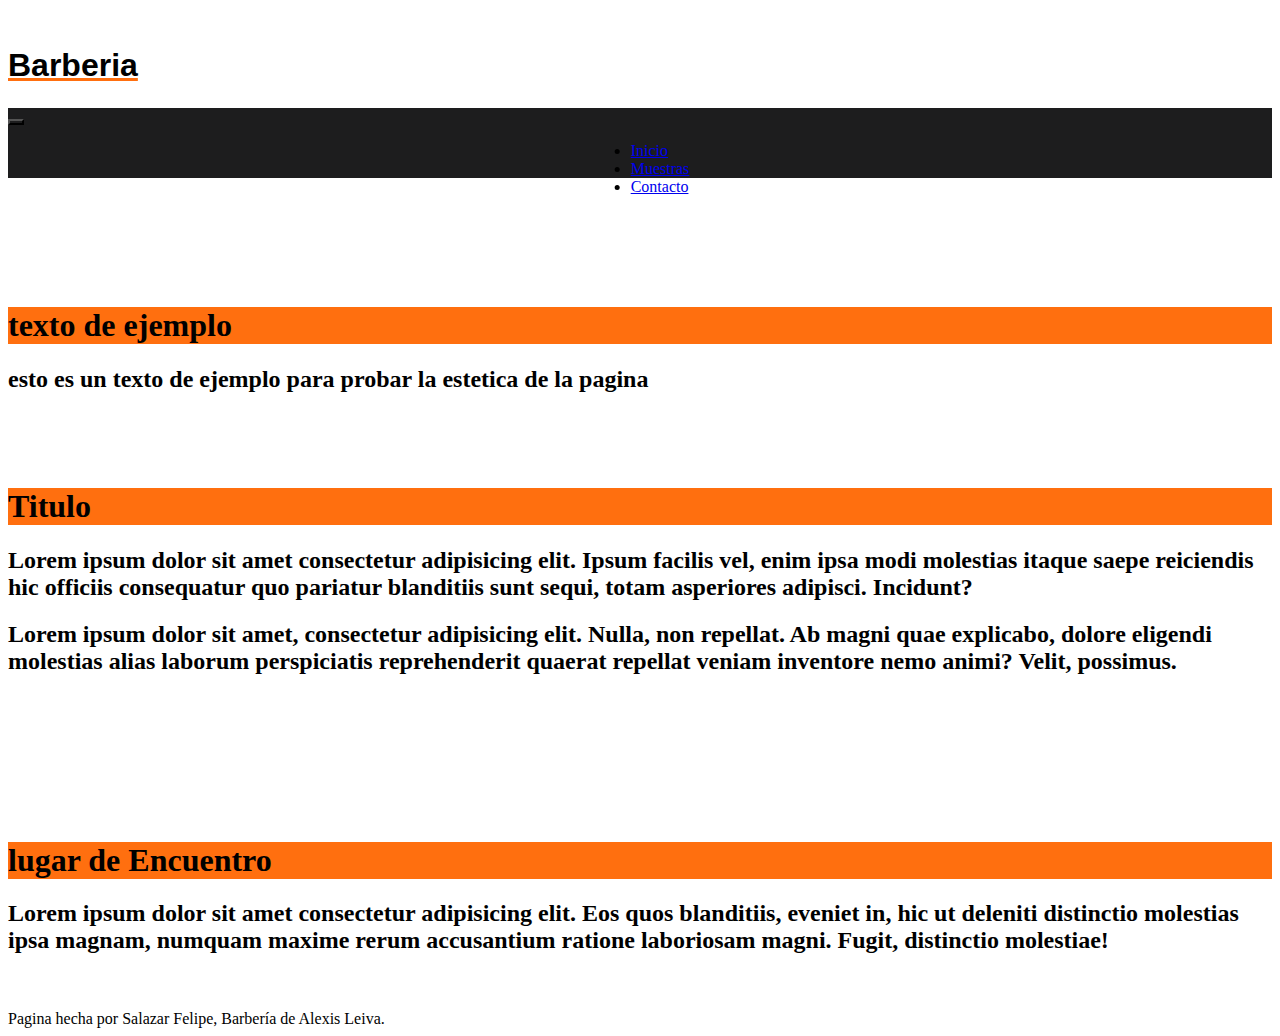
<file: v0.1/index.html>
<!DOCTYPE html>
<html lang="en">
<head>
    <meta charset="UTF-8">
    <meta http-equiv="X-UA-Compatible" content="IE=edge">
    <meta name="viewport" content="width=device-width, initial-scale=1.0">
    <link href="https://cdn.jsdelivr.net/npm/bootstrap@5.2.0/dist/css/bootstrap.min.css" rel="stylesheet" integrity="sha384-gH2yIJqKdNHPEq0n4Mqa/HGKIhSkIHeL5AyhkYV8i59U5AR6csBvApHHNl/vI1Bx" crossorigin="anonymous">
    <link rel="stylesheet" href="estilos/style.css">
    <title>Barbería</title>

    
</head>
<body>
    <script src="https://cdn.jsdelivr.net/npm/bootstrap@5.2.0/dist/js/bootstrap.bundle.min.js" integrity="sha384-A3rJD856KowSb7dwlZdYEkO39Gagi7vIsF0jrRAoQmDKKtQBHUuLZ9AsSv4jD4Xa" crossorigin="anonymous"></script>
    
    <div class="container col-2" style=" height:100px;">
        <div class="container row-1">
            <br>
            <h1 id="title">Barberia</h1>
        </div>
    </div>
    
    <!--     navigation var      -->
    <nav class="navbar navbar-expand-lg sticky-top navbar-dark navbar-custom">
        <div class="container-fluid">
            <button class="navbar-toggler" type="button" data-bs-toggle="collapse" data-bs-target="#navbarTogglerDemo03" aria-controls="navbarTogglerDemo03" aria-expanded="false" aria-label="Toggle navigation" style="background-color:rgb(29, 29, 30);">
                <span class="navbar-toggler-icon"></span>
            </button>
            <div class="collapse navbar-collapse" id="navbarTogglerDemo03" style="background-color:rgb(29, 29, 30);">
                <ul class="navbar-nav navbar-center me-auto mb-2 mb-lg-0">
                    <li class="nav-item">
                        <a class="nav-link active" aria-current="page" href="#">Inicio</a>
                    </li>
                    <li class="nav-item active">
                        <a class="nav-link active" href="muestras.html">Muestras</a>
                    </li>
                    <li class="nav-item">
                        <a class="nav-link active" href="contacto.html">Contacto</a>
                    </li>
                </ul>
            </div>
        </div>
    </nav>
    
    <div class="container center">
        <br><br><br>
        <br><br><br>
        <h1>texto de ejemplo</h1>
        <h2>esto es un texto de ejemplo para probar la estetica de la pagina
        </h2>


        <br><br><br>
        <h1>Titulo</h1>
        <h2>Lorem ipsum dolor sit amet consectetur adipisicing elit. 
            Ipsum facilis vel, enim ipsa modi molestias itaque saepe reiciendis 
            hic officiis consequatur quo pariatur blanditiis sunt sequi, totam asperiores adipisci.
             Incidunt?
        </h2>
        <h2></h2>
        <h2>Lorem ipsum dolor sit amet, consectetur adipisicing elit.
        Nulla, non repellat. Ab magni quae explicabo, dolore 
        eligendi molestias alias laborum perspiciatis 
        reprehenderit quaerat repellat veniam inventore nemo 
        animi? Velit, possimus.</h2>

        
        <br><br><br><br>

        <div class="container">
            <div class="row  align-items-center">
                <div class="col">
                    <br><br><br>
                    <h1>lugar de Encuentro</h1>
                    <h2>Lorem ipsum dolor sit amet consectetur adipisicing elit. 
                        Eos quos blanditiis, eveniet in, hic ut deleniti distinctio 
                        molestias ipsa magnam, numquam maxime rerum accusantium 
                        ratione laboriosam magni. Fugit, distinctio molestiae!</h2>
                        
                </div>
                
            </div>
            
            <br><br>
            
        </div>
    </div>




    <footer>Pagina hecha por Salazar Felipe, Barbería de Alexis Leiva.</footer>
</body>  
    
</html>
</file>
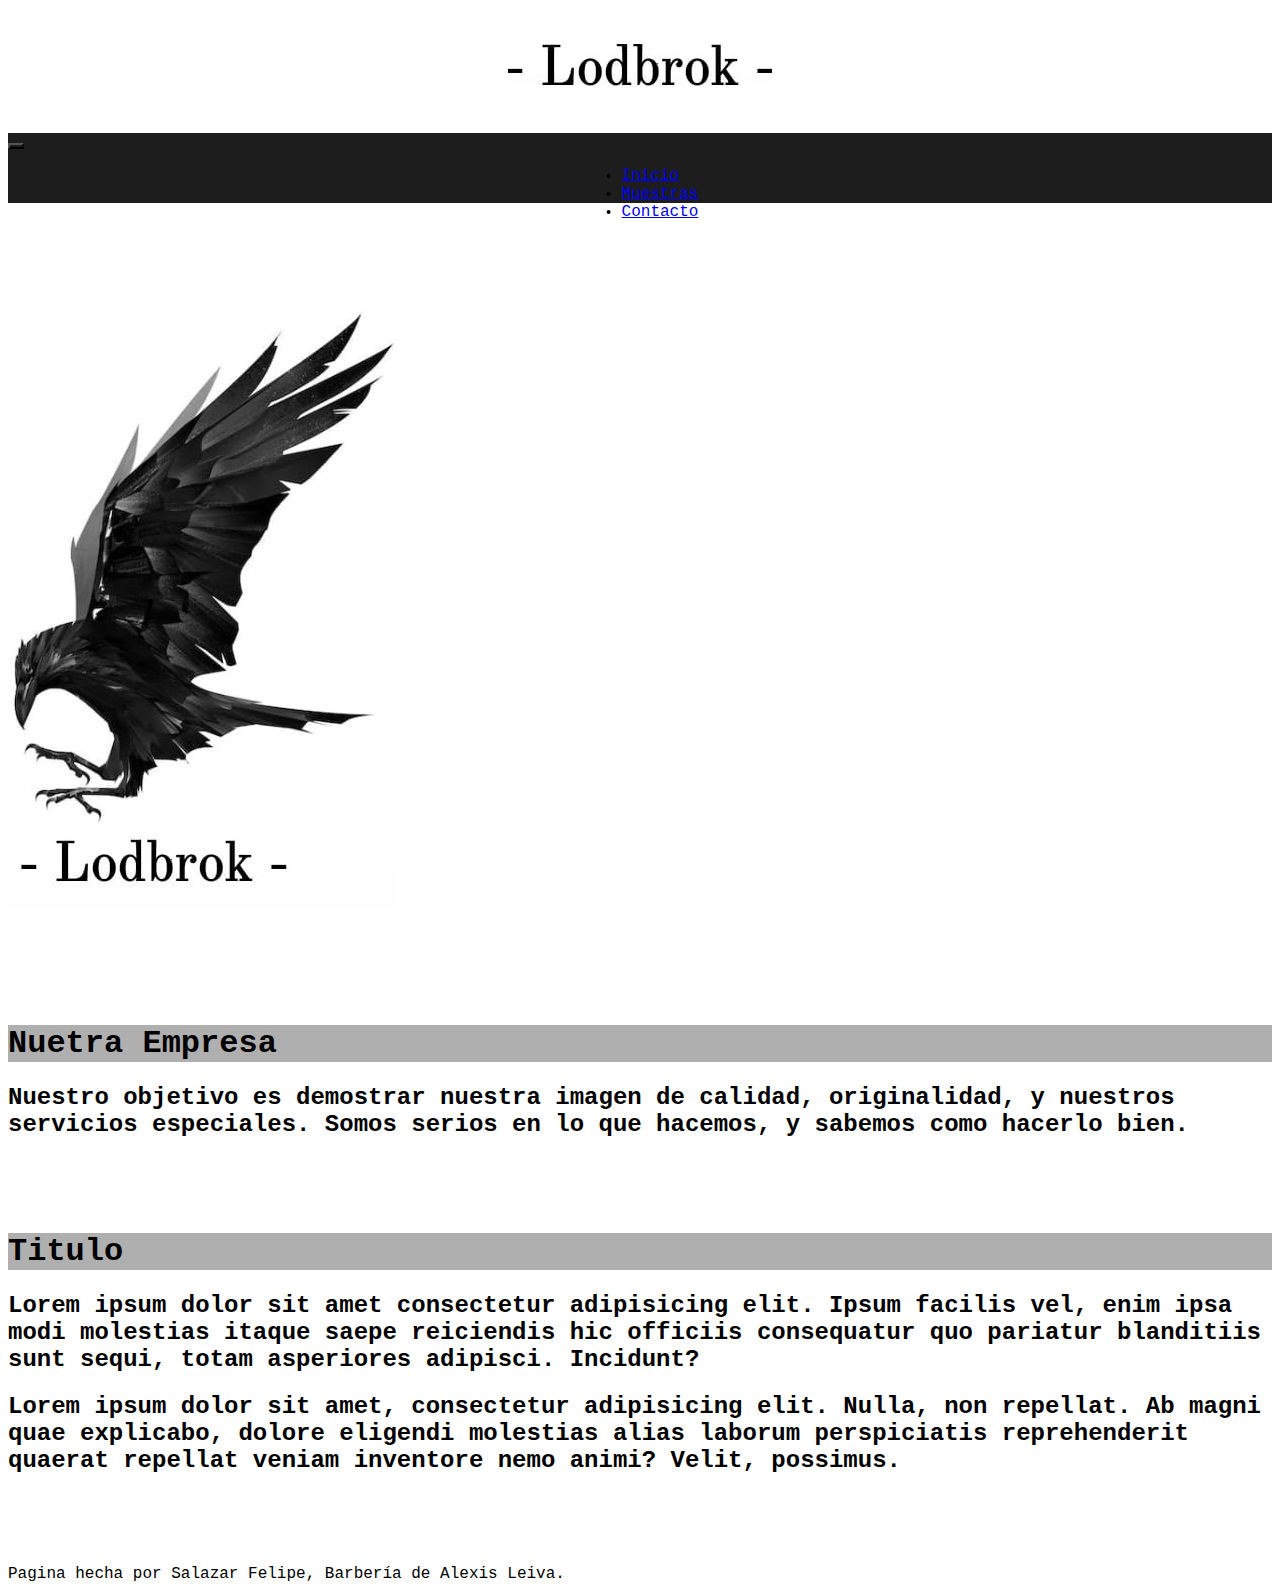
<file: v0.2/index.html>
<!DOCTYPE html>
<html lang="en">
<head>
    <meta charset="UTF-8">
    <meta http-equiv="X-UA-Compatible" content="IE=edge">
    <meta name="viewport" content="width=device-width, initial-scale=1.0">
    <link href="https://cdn.jsdelivr.net/npm/bootstrap@5.2.0/dist/css/bootstrap.min.css" rel="stylesheet" integrity="sha384-gH2yIJqKdNHPEq0n4Mqa/HGKIhSkIHeL5AyhkYV8i59U5AR6csBvApHHNl/vI1Bx" crossorigin="anonymous">
    <link rel="stylesheet" href="estilos/style.css">
    <title>Lodbrok</title>    
</head>

<body>
    <script src="https://cdn.jsdelivr.net/npm/bootstrap@5.2.0/dist/js/bootstrap.bundle.min.js" integrity="sha384-A3rJD856KowSb7dwlZdYEkO39Gagi7vIsF0jrRAoQmDKKtQBHUuLZ9AsSv4jD4Xa" crossorigin="anonymous"></script>
    
    <div class="container row-1" style=" height:125px;">
        <center>
            <div class="container col-lg-5">
                <br><br>
                <img src="img/titulo.png" class="img-fluid">
            </div>
        </center>
    </div>
    
    <!--     navigation var      -->
    <nav class="navbar navbar-expand-lg sticky-top navbar-dark navbar-custom">
        <div class="container-fluid">
            <button class="navbar-toggler" type="button" data-bs-toggle="collapse" data-bs-target="#navbarTogglerDemo03" aria-controls="navbarTogglerDemo03" aria-expanded="false" aria-label="Toggle navigation" style="background-color:rgb(29, 29, 30);">
                <span class="navbar-toggler-icon"></span>
            </button>
            <div class="collapse navbar-collapse" id="navbarTogglerDemo03" style="background-color:rgb(29, 29, 30);">
                <ul class="navbar-nav navbar-center me-auto mb-2 mb-lg-0">
                    <li class="nav-item">
                        <a class="nav-link active" aria-current="page" href="#">Inicio</a>
                    </li>
                    <li class="nav-item active">
                        <a class="nav-link active" href="muestras.html">Muestras</a>
                    </li>
                    <li class="nav-item">
                        <a class="nav-link active" href="contacto.html">Contacto</a>
                    </li>
                </ul>
            </div>
        </div>
    </nav>
    
    <div class="container center">
        <br><br><br>
        <br><br><br>
        <div class="constainer">
            <div class="row">
                <div class="col-sm">
                    <img src="img/icono.jpg" class="img-fluid">
                </div>
                <div class="col-sm">
                    <br><br><br><br><br>
                    <h1>Nuetra Empresa</h1>
                    <h2>Nuestro objetivo es demostrar nuestra imagen de
                        calidad, originalidad, y nuestros servicios especiales.
                        Somos serios en lo que hacemos, y sabemos como hacerlo
                        bien.<br>
                    </h2>
                </div>
            </div>
        </div>


        <br><br><br>
        <h1>Titulo</h1>
        <h2>Lorem ipsum dolor sit amet consectetur adipisicing elit. 
            Ipsum facilis vel, enim ipsa modi molestias itaque saepe reiciendis 
            hic officiis consequatur quo pariatur blanditiis sunt sequi, totam asperiores adipisci.
             Incidunt?
        </h2>
        <h2></h2>
        <h2>Lorem ipsum dolor sit amet, consectetur adipisicing elit.
        Nulla, non repellat. Ab magni quae explicabo, dolore 
        eligendi molestias alias laborum perspiciatis 
        reprehenderit quaerat repellat veniam inventore nemo 
        animi? Velit, possimus.</h2>

        
        <br><br><br><br>

       
    </div>




    <footer>Pagina hecha por Salazar Felipe, Barbería de Alexis Leiva.</footer>
</body>  
    
</html>
</file>
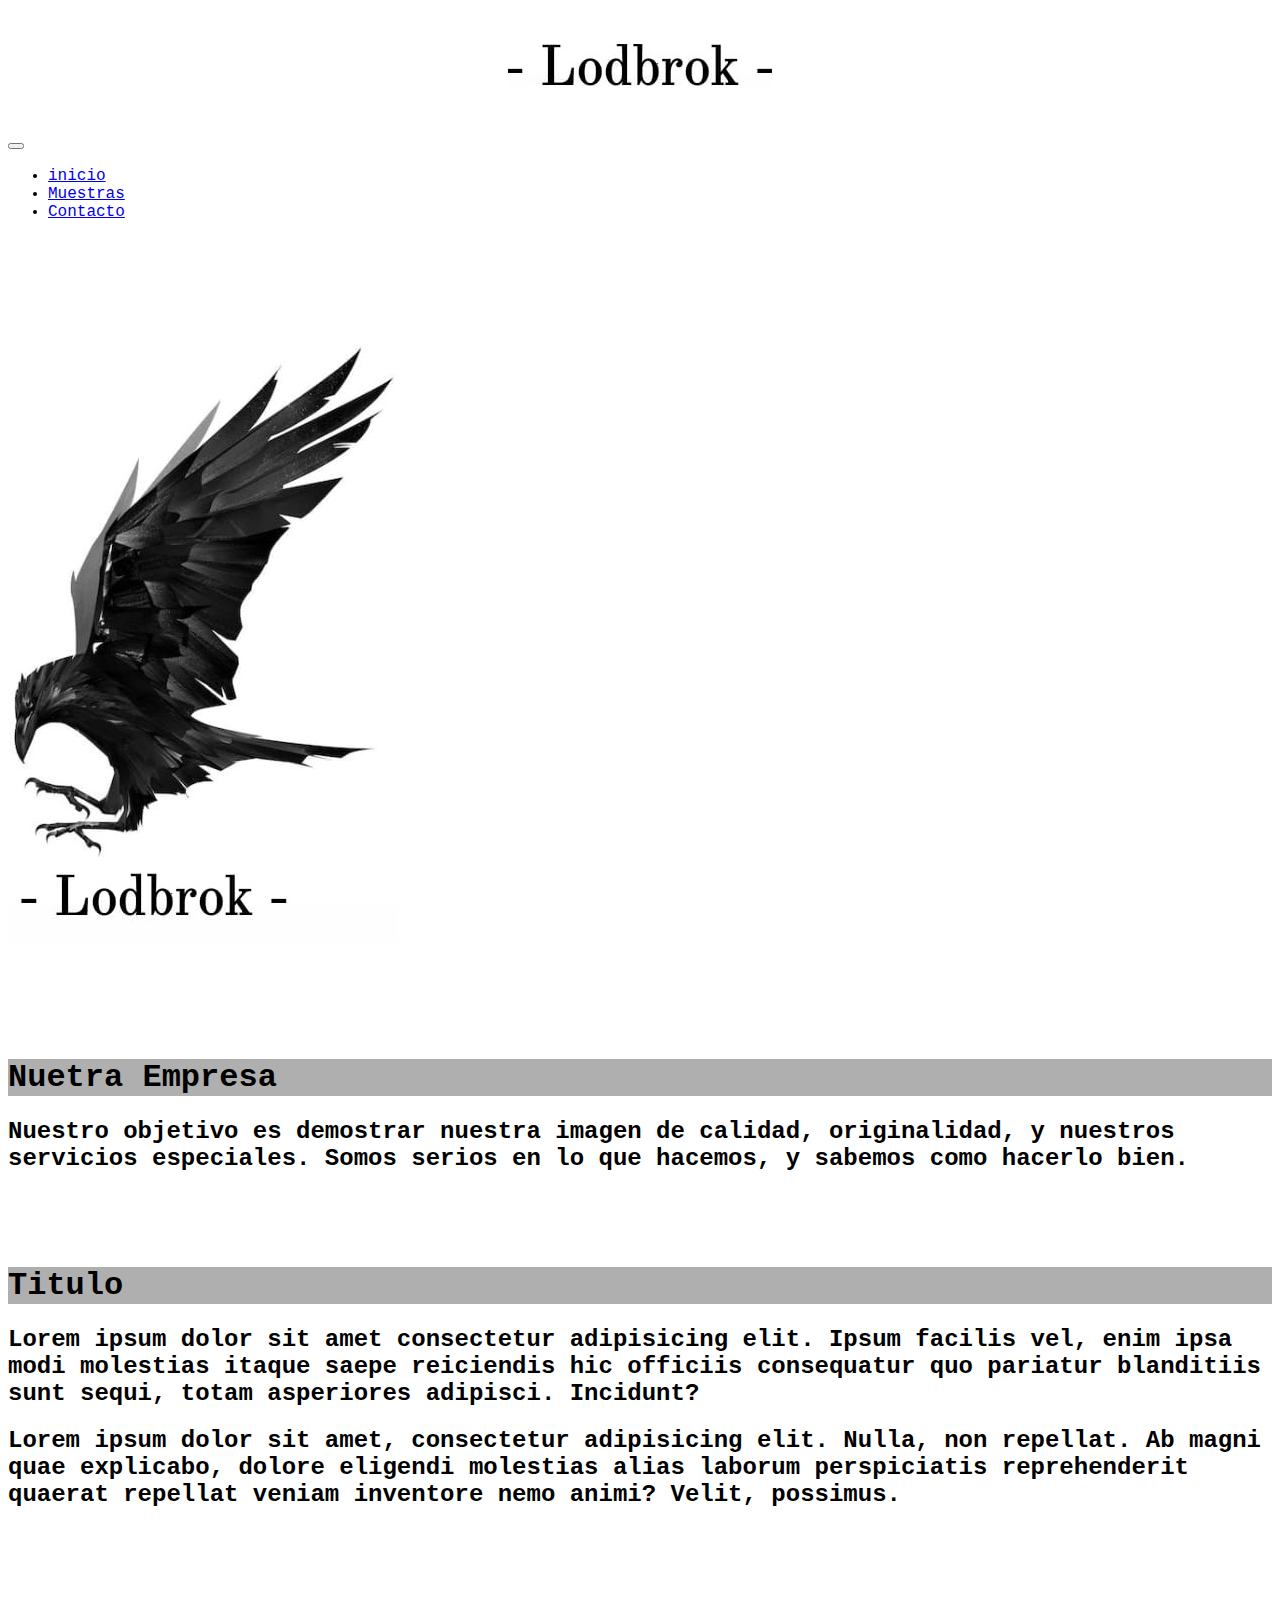
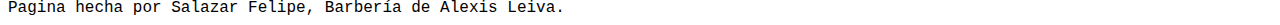
<file: v0.4/index.html>
<!DOCTYPE html>
<html lang="en">
<head>
    <meta charset="UTF-8">
    <meta http-equiv="X-UA-Compatible" content="IE=edge">
    <meta name="viewport" content="width=device-width, initial-scale=1.0">
    <link href="https://cdn.jsdelivr.net/npm/bootstrap@5.2.0/dist/css/bootstrap.min.css" rel="stylesheet" integrity="sha384-gH2yIJqKdNHPEq0n4Mqa/HGKIhSkIHeL5AyhkYV8i59U5AR6csBvApHHNl/vI1Bx" crossorigin="anonymous">
    <link rel="stylesheet" href="estilos/style.css">
    <title>Lodbrok</title>    
</head>

<body>
    <script src="https://cdn.jsdelivr.net/npm/bootstrap@5.2.0/dist/js/bootstrap.bundle.min.js" integrity="sha384-A3rJD856KowSb7dwlZdYEkO39Gagi7vIsF0jrRAoQmDKKtQBHUuLZ9AsSv4jD4Xa" crossorigin="anonymous"></script>
    
    
    <div id='Boton-ir-arriba'></div>



    <div class="container row-1" style=" height:125px;">
        <center>
            <div class="container col-lg-5">
                <br><br>
                <img src="img/titulo.png" class="img-fluid">
            </div>
        </center>
    </div>
    
    <!--     navigation var      -->
    <nav class="navbar navbar-expand-lg sticky-top navbar-dark bg-dark">
        <div class="container-fluid">
          <button class="navbar-toggler" type="button" data-bs-toggle="collapse" data-bs-target="#navbarNav" aria-controls="navbarNav" aria-expanded="false" aria-label="Toggle navigation">
            <span class="navbar-toggler-icon"></span>
          </button>
          <div class="collapse navbar-collapse me-auto mb-2 mg-lg-0" id="navbarNav">
            <ul class="navbar-nav mx-auto">
              <li class="nav-item">
                <a class="nav-link active" aria-current="page" href="#">inicio</a>
              </li>
              <li class="nav-item">
                <a class="nav-link active" href="muestras.html">Muestras</a>
              </li>
              <li class="nav-item">
                <a class="nav-link active" href="contacto.html">Contacto</a>
              </li>
            </ul>
          </div>
        </div>
      </nav>
    
    
    <div class="container center">
        <br><br><br>
        <br><br><br>
        <div class="constainer">
            <div class="row">
                <div class="col-sm">
                    <img src="img/icono.jpg" class="img-fluid">
                </div>
                <div class="col-sm">
                    <br><br><br><br><br>
                    <h1>Nuetra Empresa</h1>
                    <h2>Nuestro objetivo es demostrar nuestra imagen de
                        calidad, originalidad, y nuestros servicios especiales.
                        Somos serios en lo que hacemos, y sabemos como hacerlo
                        bien.<br>
                    </h2>
                </div>
            </div>
        </div>


        <br><br><br>
        <h1>Titulo</h1>
        <h2>Lorem ipsum dolor sit amet consectetur adipisicing elit. 
            Ipsum facilis vel, enim ipsa modi molestias itaque saepe reiciendis 
            hic officiis consequatur quo pariatur blanditiis sunt sequi, totam asperiores adipisci.
             Incidunt?
        </h2>
        <h2></h2>
        <h2>Lorem ipsum dolor sit amet, consectetur adipisicing elit.
        Nulla, non repellat. Ab magni quae explicabo, dolore 
        eligendi molestias alias laborum perspiciatis 
        reprehenderit quaerat repellat veniam inventore nemo 
        animi? Velit, possimus.</h2>

        
        <br><br><br><br>

            
            
    </div>


    <!-- boton -->
    <a href="#up" class="simplescrollup__button simplescrollup__button--hide"></a>
    <script src="estilos/simplescrollup.js"></script>



    <footer>Pagina hecha por Salazar Felipe, Barbería de Alexis Leiva.</footer>
</body>  
    
</html>
</file>
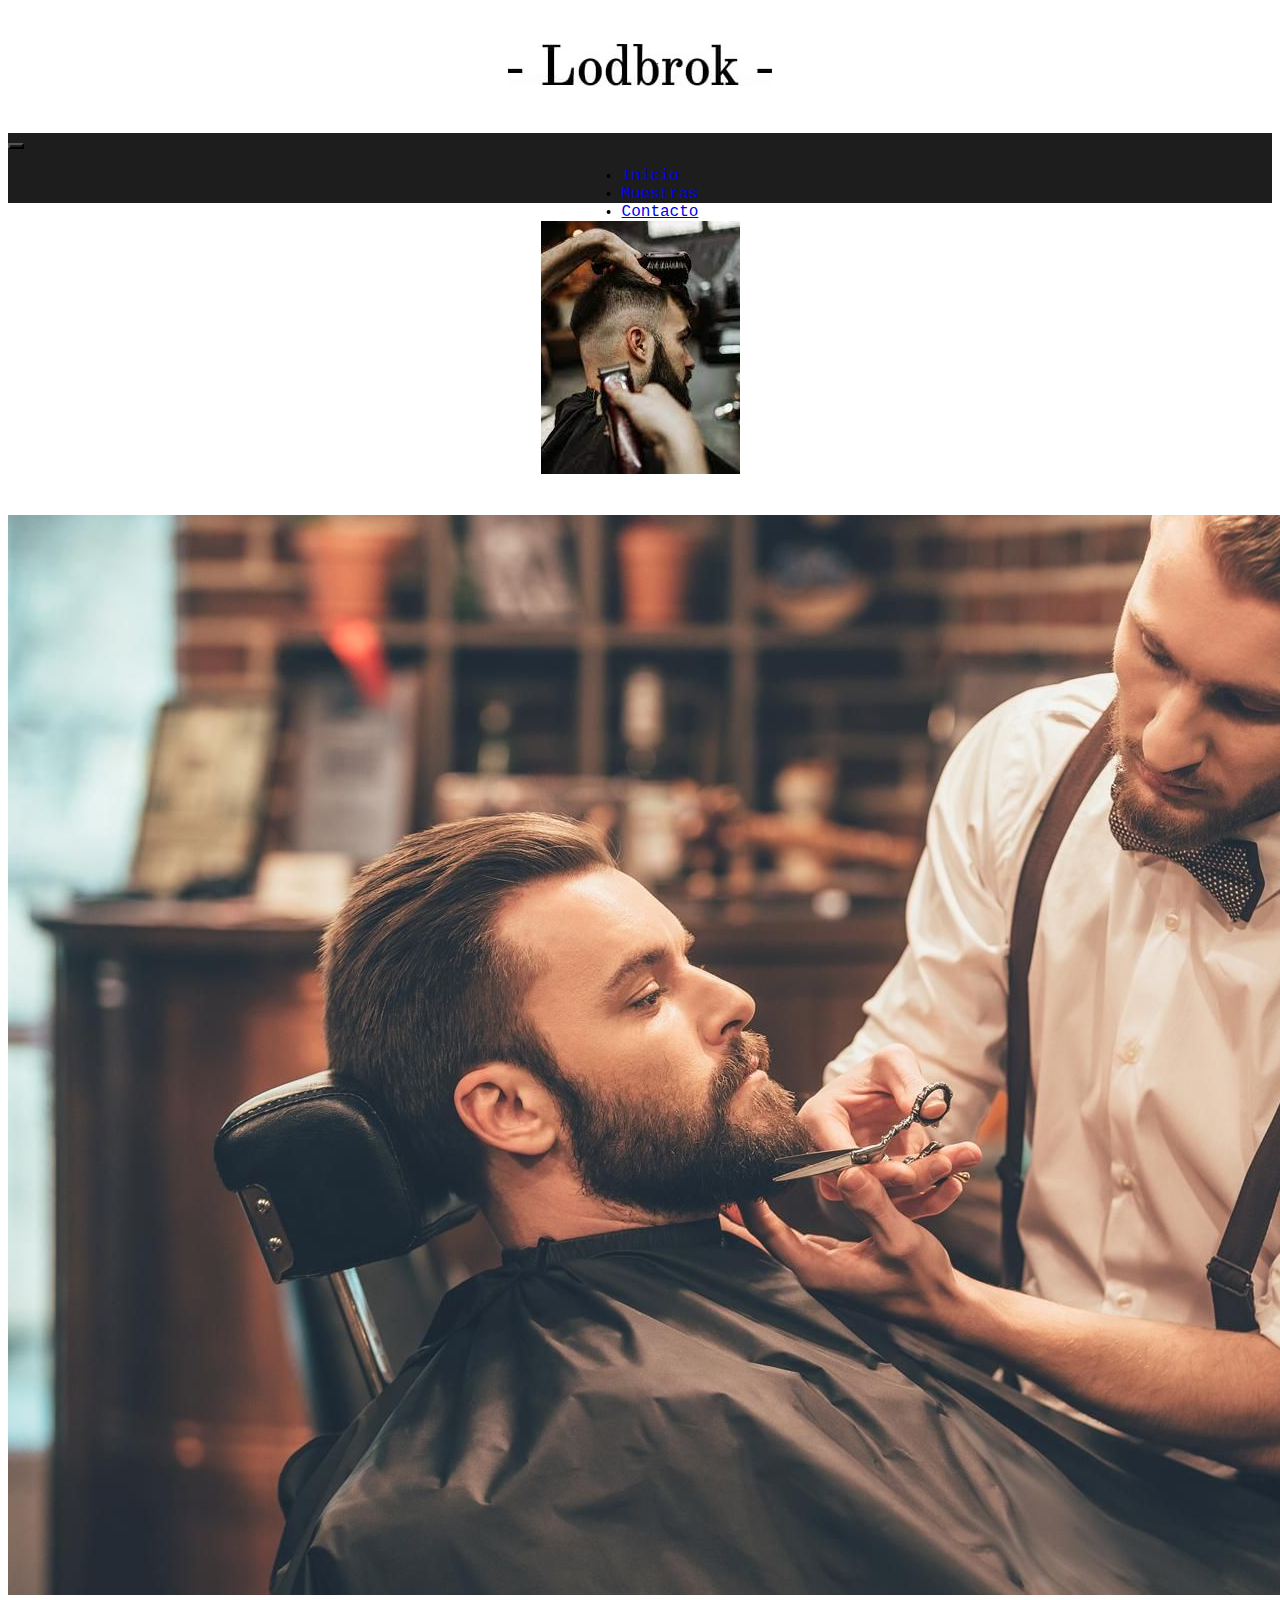
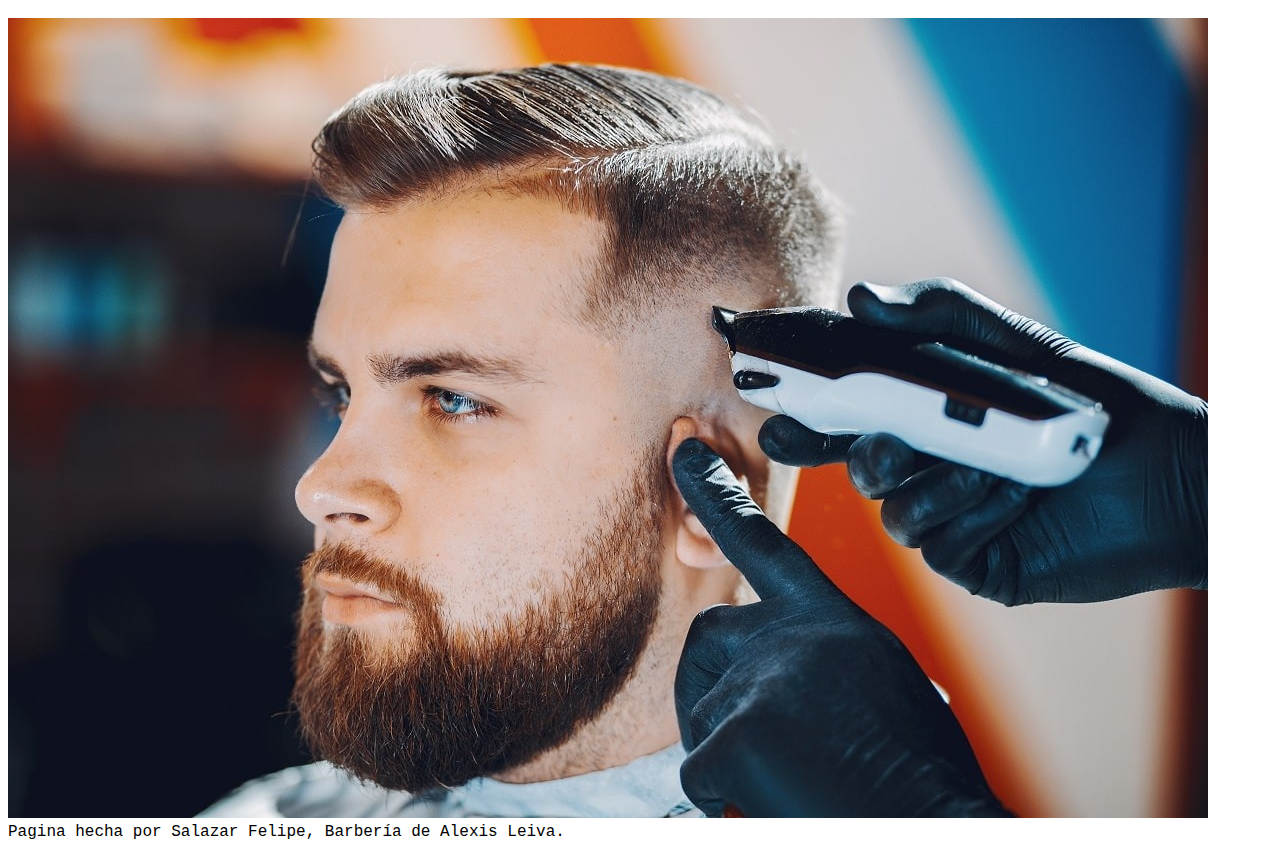
<file: v0.2/muestras.html>
<!DOCTYPE html>
<html lang="en">
<head>
    <meta charset="UTF-8">
    <meta http-equiv="X-UA-Compatible" content="IE=edge">
    <meta name="viewport" content="width=device-width, initial-scale=1.0">
    <link href="https://cdn.jsdelivr.net/npm/bootstrap@5.2.0/dist/css/bootstrap.min.css" rel="stylesheet" integrity="sha384-gH2yIJqKdNHPEq0n4Mqa/HGKIhSkIHeL5AyhkYV8i59U5AR6csBvApHHNl/vI1Bx" crossorigin="anonymous">
    <link rel="stylesheet" href="estilos/style.css">
    <title>Muestras</title>

    
</head>
<body>
    <script src="https://cdn.jsdelivr.net/npm/bootstrap@5.2.0/dist/js/bootstrap.bundle.min.js" integrity="sha384-A3rJD856KowSb7dwlZdYEkO39Gagi7vIsF0jrRAoQmDKKtQBHUuLZ9AsSv4jD4Xa" crossorigin="anonymous"></script>
    
    <div class="container row-1" style=" height:125px;">
        <center>
            <div class="container col-lg-5">
                <br><br>
                <img src="img/titulo.png" class="img-fluid">
            </div>
        </center>
    </div>
    
    <!--     navigation var      -->
    <nav class="navbar navbar-expand-lg sticky-top navbar-dark navbar-custom">
        <div class="container-fluid">
            <button class="navbar-toggler" type="button" data-bs-toggle="collapse" data-bs-target="#navbarTogglerDemo03" aria-controls="navbarTogglerDemo03" aria-expanded="false" aria-label="Toggle navigation" style="background-color:rgb(29, 29, 30);">
                <span class="navbar-toggler-icon"></span>
            </button>
            <div class="collapse navbar-collapse" id="navbarTogglerDemo03" style="background-color:rgb(29, 29, 30);">
                <ul class="navbar-nav navbar-center me-auto mb-2 mb-lg-0">
                    <li class="nav-item">
                        <a class="nav-link active" aria-current="page" href="index.html">Inicio</a>
                    </li>
                    <li class="nav-item active">
                        <a class="nav-link active" href="#">Muestras</a>
                    </li>
                    <li class="nav-item">
                        <a class="nav-link active" href="contacto.html">Contacto</a>
                    </li>
                </ul>
            </div>
        </div>
    </nav>
    <br>
    <center><img class="img-fluid" src="img/muestra1.jpg"></center>
    <br><br>
    <img src="img/muestra2.jpg" class="img-fluid" style="">
    <br><br>
    <img class="img-fluid" src="img/muestra3.jpg">



    <footer>Pagina hecha por Salazar Felipe, Barbería de Alexis Leiva.</footer>
</body>  
    
</html>
</file>
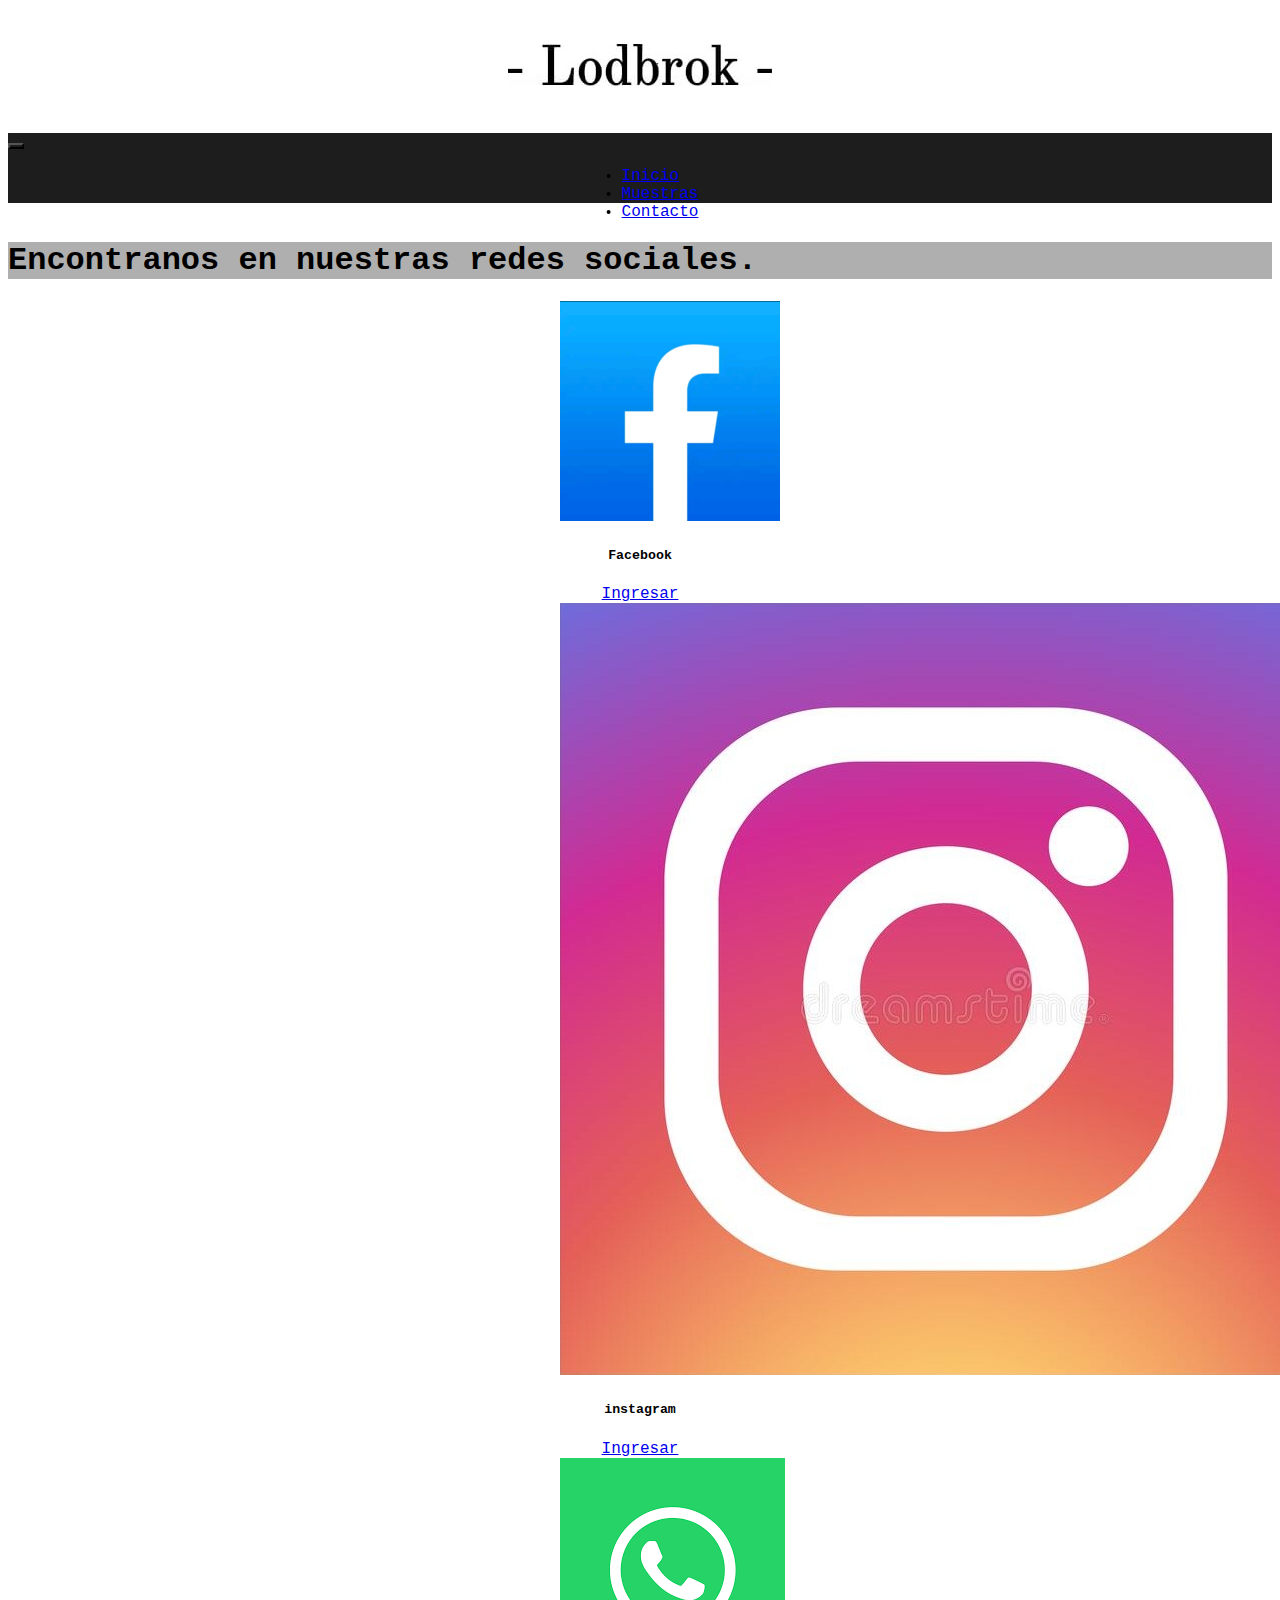
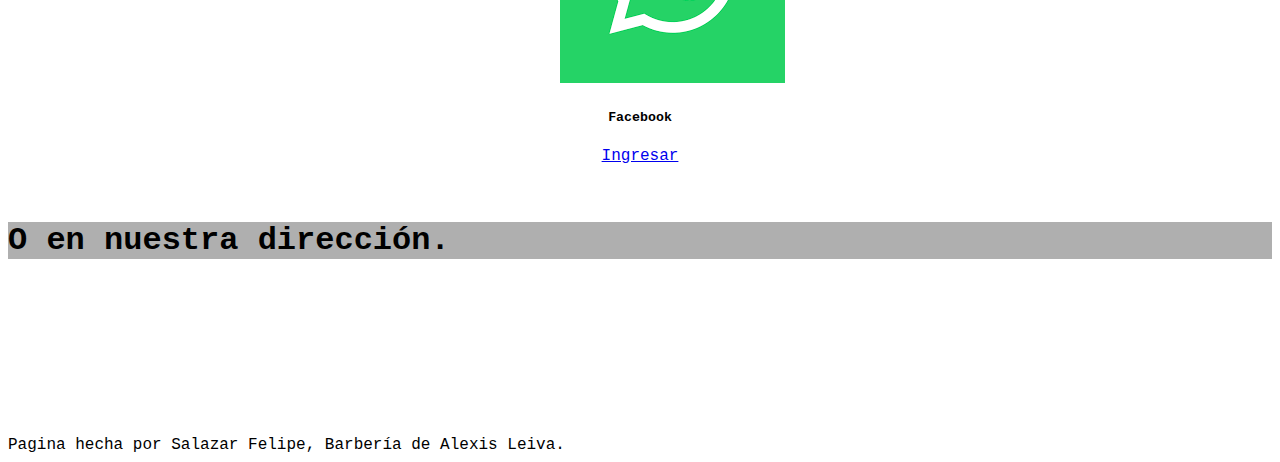
<file: v0.3/contacto.html>
<!DOCTYPE html>
<html lang="en">
<head>
    <meta charset="UTF-8">
    <meta http-equiv="X-UA-Compatible" content="IE=edge">
    <meta name="viewport" content="width=device-width, initial-scale=1.0">
    <link href="https://cdn.jsdelivr.net/npm/bootstrap@5.2.0/dist/css/bootstrap.min.css" rel="stylesheet" integrity="sha384-gH2yIJqKdNHPEq0n4Mqa/HGKIhSkIHeL5AyhkYV8i59U5AR6csBvApHHNl/vI1Bx" crossorigin="anonymous">
    <link rel="stylesheet" href="estilos/style.css">
    <title>Contacto</title>

    
</head>
<body>
    <script src="https://cdn.jsdelivr.net/npm/bootstrap@5.2.0/dist/js/bootstrap.bundle.min.js" integrity="sha384-A3rJD856KowSb7dwlZdYEkO39Gagi7vIsF0jrRAoQmDKKtQBHUuLZ9AsSv4jD4Xa" crossorigin="anonymous"></script>
    
    <div class="container row-1" style=" height:125px;">
        <center>
            <div class="container col-lg-5">
                <br><br>
                <img src="img/titulo.png" class="img-fluid">
            </div>
        </center>
    </div>
    
    <!--     navigation var      -->
    <nav class="navbar navbar-expand-lg sticky-top navbar-dark navbar-custom">
        <div class="container-fluid">
            <button class="navbar-toggler" type="button" data-bs-toggle="collapse" data-bs-target="#navbarTogglerDemo03" aria-controls="navbarTogglerDemo03" aria-expanded="false" aria-label="Toggle navigation" style="background-color:rgb(29, 29, 30);">
                <span class="navbar-toggler-icon"></span>
            </button>
            <div class="collapse navbar-collapse" id="navbarTogglerDemo03" style="background-color:rgb(29, 29, 30);">
                <ul class="navbar-nav navbar-center me-auto mb-2 mb-lg-0">
                    <li class="nav-item">
                        <a class="nav-link active" aria-current="page" href="index.html">Inicio</a>
                    </li>
                    <li class="nav-item active">
                        <a class="nav-link active" href="muestras.html">Muestras</a>
                    </li>
                    <li class="nav-item">
                        <a class="nav-link active" href="#">Contacto</a>
                    </li>
                </ul>
            </div>
        </div>
    </nav>
    
    <br>
    <h1>
        Encontranos en nuestras redes sociales.
    </h1>
    <center>
        <div class="container row">
        <div class="container col">
            <div class="card" style="width: 10rem;">
                <img src="img/logoFacebook.png" class="card-img-top" alt="...">
                <div class="card-body">
                    <h5 class="card-title">Facebook</h5>
                    <a href="https://www.google.com/url?sa=t&rct=j&q=&esrc=s&source=web&cd=&cad=rja&uact=8&ved=2ahUKEwis3bWGnZX7AhUsrJUCHTAcAdwQwqsBegQICxAB&url=https%3A%2F%2Fwww.youtube.com%2Fwatch%3Fv%3DdQw4w9WgXcQ&usg=AOvVaw0aHtehaphMhOCAkCydRLZU" class="btn btn-primary stretched-link">Ingresar</a>
                </div>
            </div>
        </div>
        <div class="container col">
            <div class="card" style="width: 10rem;">
                <img src="img/logoInstragram.png" class="card-img-top" alt="...">
                <div class="card-body">
                    <h5 class="card-title">instagram</h5>
                    <a href="https://www.google.com/url?sa=t&rct=j&q=&esrc=s&source=web&cd=&cad=rja&uact=8&ved=2ahUKEwis3bWGnZX7AhUsrJUCHTAcAdwQwqsBegQICxAB&url=https%3A%2F%2Fwww.youtube.com%2Fwatch%3Fv%3DdQw4w9WgXcQ&usg=AOvVaw0aHtehaphMhOCAkCydRLZU" class="btn btn-primary stretched-link">Ingresar</a>
                </div>
            </div>
        </div>
        <div class="container col">
            <div class="card" style="width: 10rem;">
                <img src="img/logoWhatsapp.png" class="card-img-top" alt="...">
                <div class="card-body">
                    <h5 class="card-title">Facebook</h5>
                    <a href="https://www.google.com/url?sa=t&rct=j&q=&esrc=s&source=web&cd=&cad=rja&uact=8&ved=2ahUKEwis3bWGnZX7AhUsrJUCHTAcAdwQwqsBegQICxAB&url=https%3A%2F%2Fwww.youtube.com%2Fwatch%3Fv%3DdQw4w9WgXcQ&usg=AOvVaw0aHtehaphMhOCAkCydRLZU" class="btn btn-primary stretched-link">Ingresar</a>
                </div>
            </div>
        </div>
    </div>
    </center>

    <br><br>
    <h1>O en nuestra dirección.</h1>
    <div class="container row">
        <center>
        <iframe src="https://www.google.com/maps/embed?pb=!1m18!1m12!1m3!1d54490.014354374856!2d-58.07892896875!3d-31.396877300000007!2m3!1f0!2f0!3f0!3m2!1i1024!2i768!4f13.1!3m3!1m2!1s0x95ade810ca7ee62d%3A0x26431b08edafcb19!2sEscuela%20Tecnica%20N%202%20Independencia!5e0!3m2!1ses-419!2sar!4v1667588675165!5m2!1ses-419!2sar" width="80%" height="auto" style="border:0;" allowfullscreen="" loading="lazy" referrerpolicy="no-referrer-when-downgrade"></iframe>
        </center>
    </div>

    <footer>Pagina hecha por Salazar Felipe, Barbería de Alexis Leiva.</footer>
</body>  
    
</html>
</file>
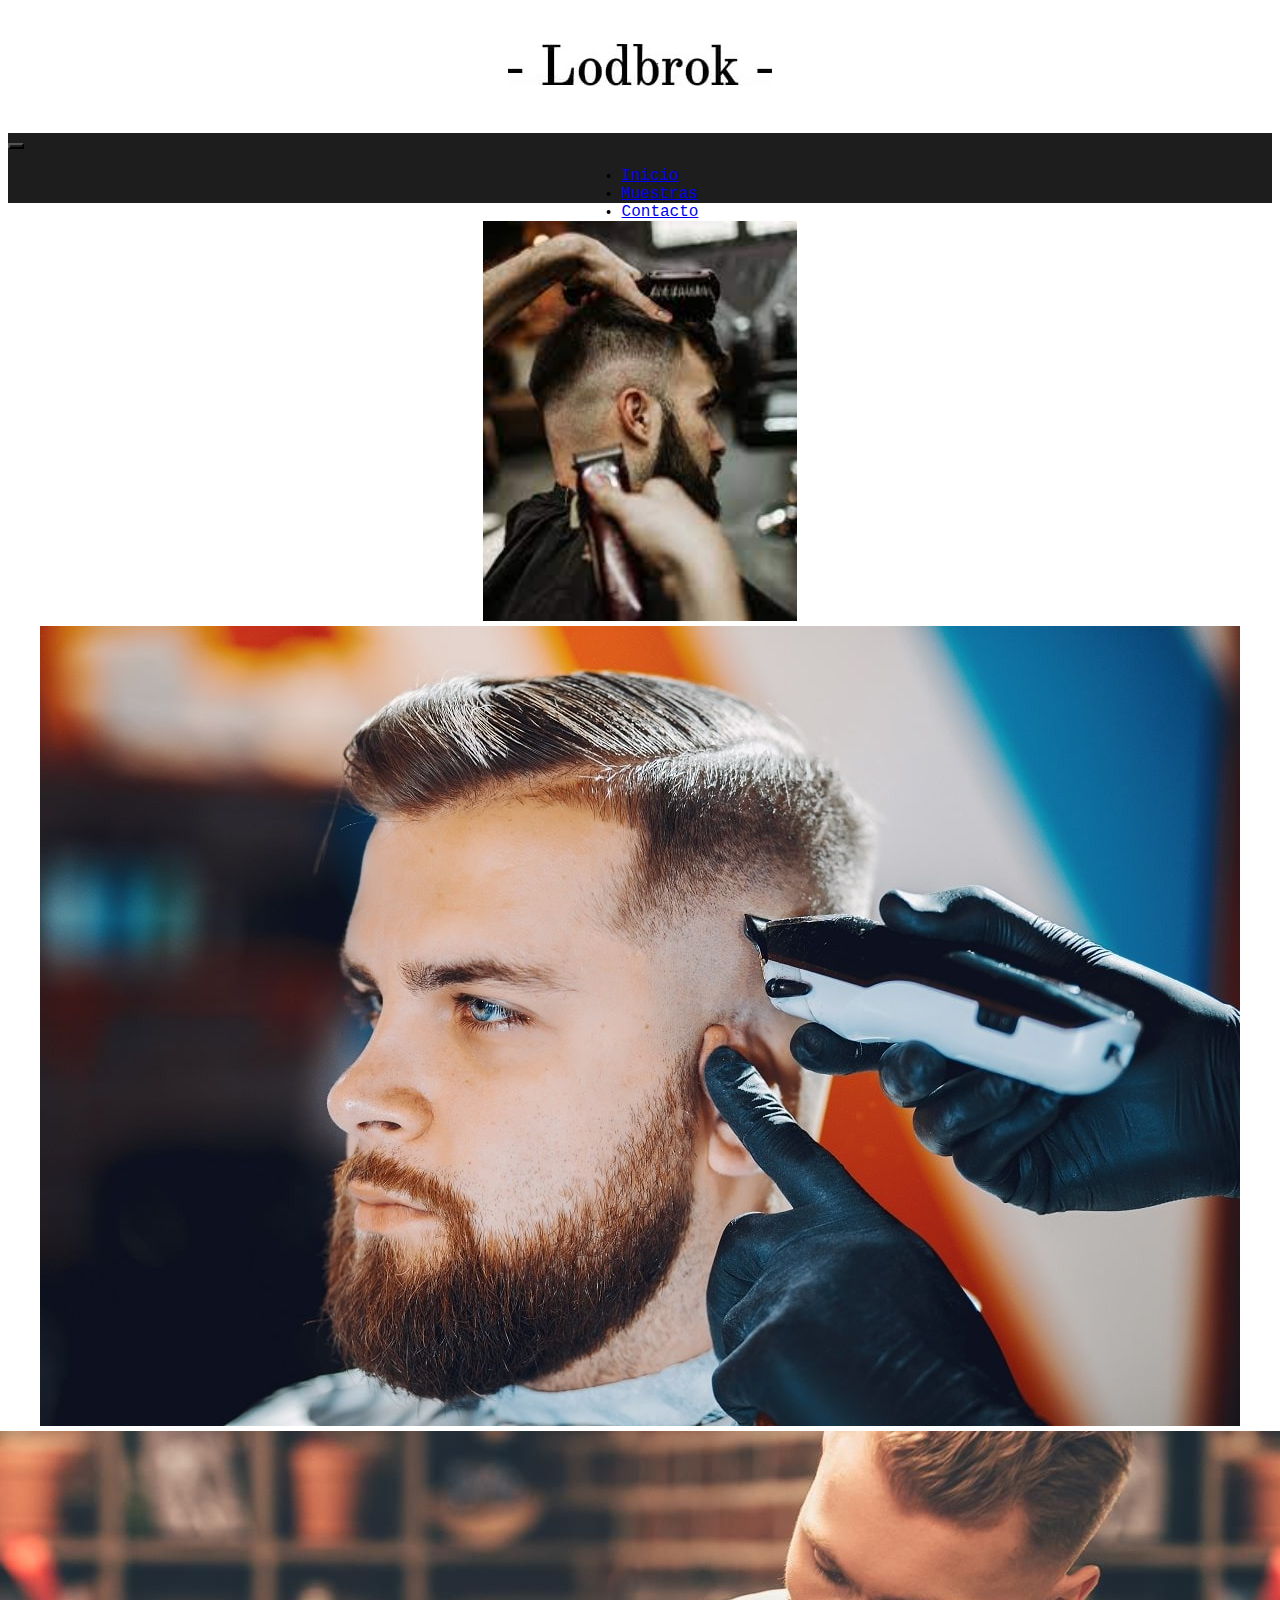
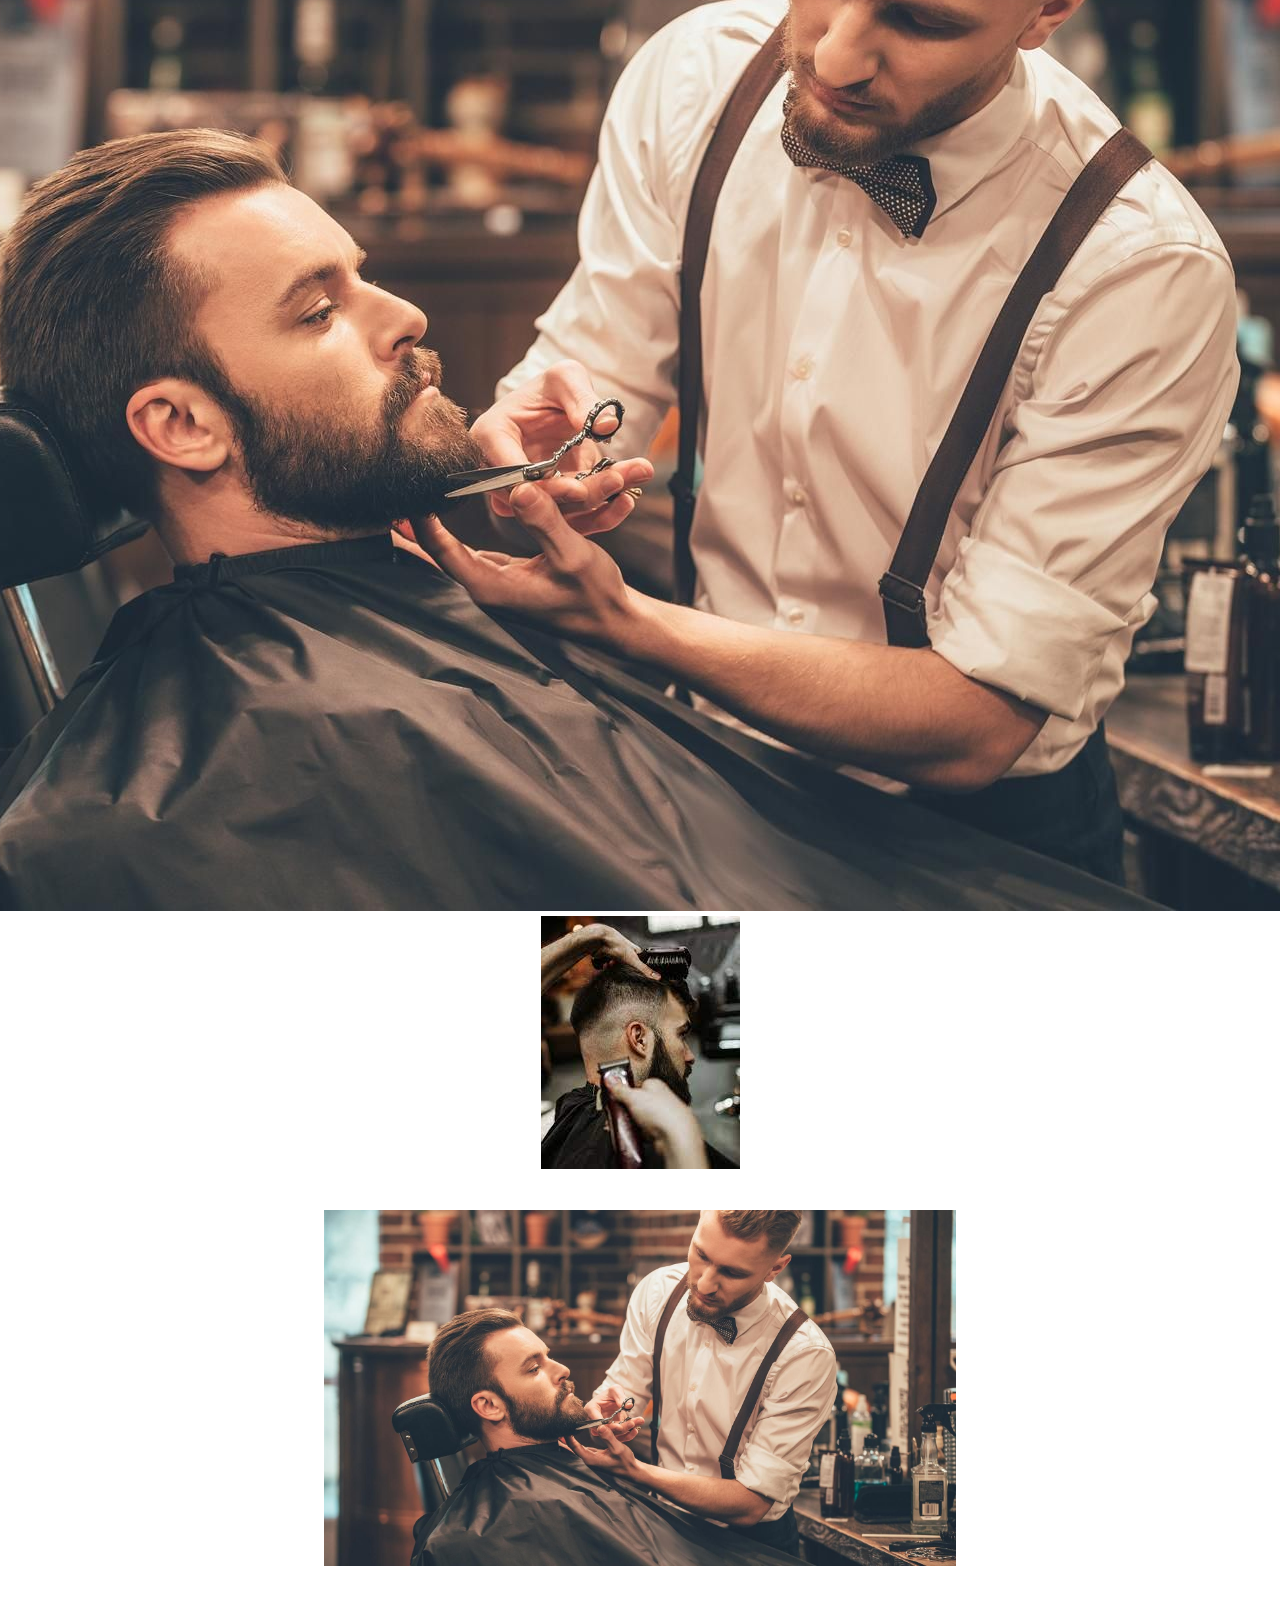
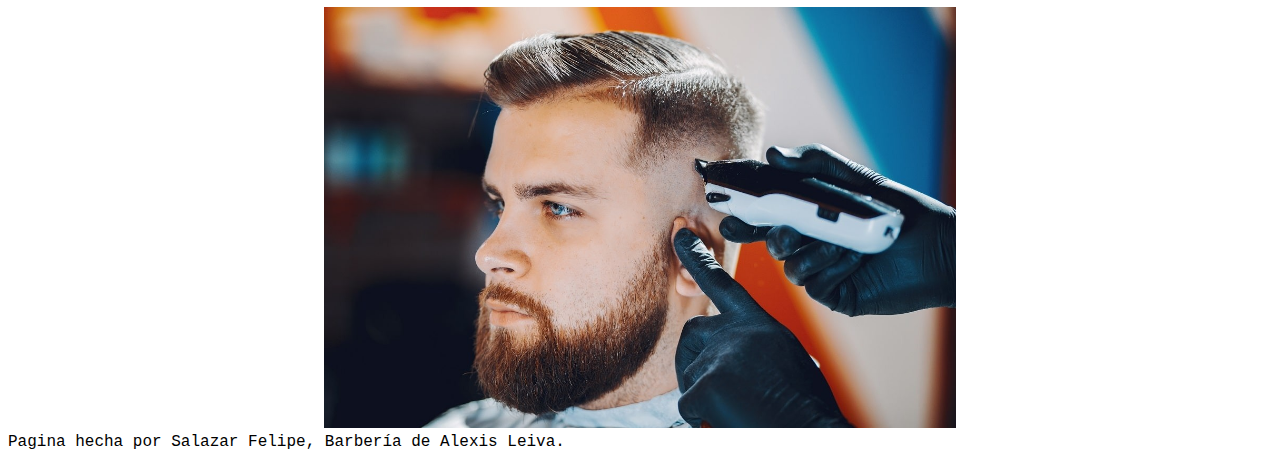
<file: v0.3/muestras.html>
<!DOCTYPE html>
<html lang="en">
<head>
    <meta charset="UTF-8">
    <meta http-equiv="X-UA-Compatible" content="IE=edge">
    <meta name="viewport" content="width=device-width, initial-scale=1.0">
    <link href="https://cdn.jsdelivr.net/npm/bootstrap@5.2.0/dist/css/bootstrap.min.css" rel="stylesheet" integrity="sha384-gH2yIJqKdNHPEq0n4Mqa/HGKIhSkIHeL5AyhkYV8i59U5AR6csBvApHHNl/vI1Bx" crossorigin="anonymous">
    <link rel="stylesheet" href="estilos/style.css">
    <title>Muestras</title>

    
</head>
<body>
    <script src="https://cdn.jsdelivr.net/npm/bootstrap@5.2.0/dist/js/bootstrap.bundle.min.js" integrity="sha384-A3rJD856KowSb7dwlZdYEkO39Gagi7vIsF0jrRAoQmDKKtQBHUuLZ9AsSv4jD4Xa" crossorigin="anonymous"></script>
    
    <div class="container row-1" style=" height:125px;">
        <center>
            <div class="container col-lg-5">
                <br><br>
                <img src="img/titulo.png" class="img-fluid">
            </div>
        </center>
    </div>
    
    <!--     navigation var      -->
    <nav class="navbar navbar-expand-lg sticky-top navbar-dark navbar-custom">
        <div class="container-fluid">
            <button class="navbar-toggler" type="button" data-bs-toggle="collapse" data-bs-target="#navbarTogglerDemo03" aria-controls="navbarTogglerDemo03" aria-expanded="false" aria-label="Toggle navigation" style="background-color:rgb(29, 29, 30);">
                <span class="navbar-toggler-icon"></span>
            </button>
            <div class="collapse navbar-collapse" id="navbarTogglerDemo03" style="background-color:rgb(29, 29, 30);">
                <ul class="navbar-nav navbar-center me-auto mb-2 mb-lg-0">
                    <li class="nav-item">
                        <a class="nav-link active" aria-current="page" href="index.html">Inicio</a>
                    </li>
                    <li class="nav-item active">
                        <a class="nav-link active" href="#">Muestras</a>
                    </li>
                    <li class="nav-item">
                        <a class="nav-link active" href="contacto.html">Contacto</a>
                    </li>
                </ul>
            </div>
        </div>
    </nav>
    <br>


    <div class="container row">
        <div class="container col">
            <center><img class="img-fluid" src="img/muestra1.jpg" height="400" width="auto"></center>
        </div>
        <div class="container col"  id="absCenter">

            <!----------carousel-------------->
            <center>            
            <div class="carousel slide" data-bs-ride="carousel" style="height: 250">
                <div class="carousel-inner">
                    <div class="carousel-item active">
                        <img class="img-fluid" src="img/muestra3.jpg"> 
                    </div>
                    <div class="carousel-item">
                        <img class="img-fluid" src="img/muestra2.jpg">
                    </div>
                    <div class="carousel-item">
                        <img class="img-fluid" src="img/muestra1.jpg">
                    </div>
                </div>
            </div>
            </center>
            <!----------carousel-------------->
        </div>
    </div>
    <div class="container row">    
        <br><br>
        <center><img src="img/muestra2.jpg" class="img-fluid" width="50%" height="auto"></center>
    </div>
    <div class="container row">   
        <br><br>
        <center><img class="img-fluid" src="img/muestra3.jpg" width="50%" height="auto"></center>
    </div>



    <footer>Pagina hecha por Salazar Felipe, Barbería de Alexis Leiva.</footer>
</body>  
    
</html>
</file>
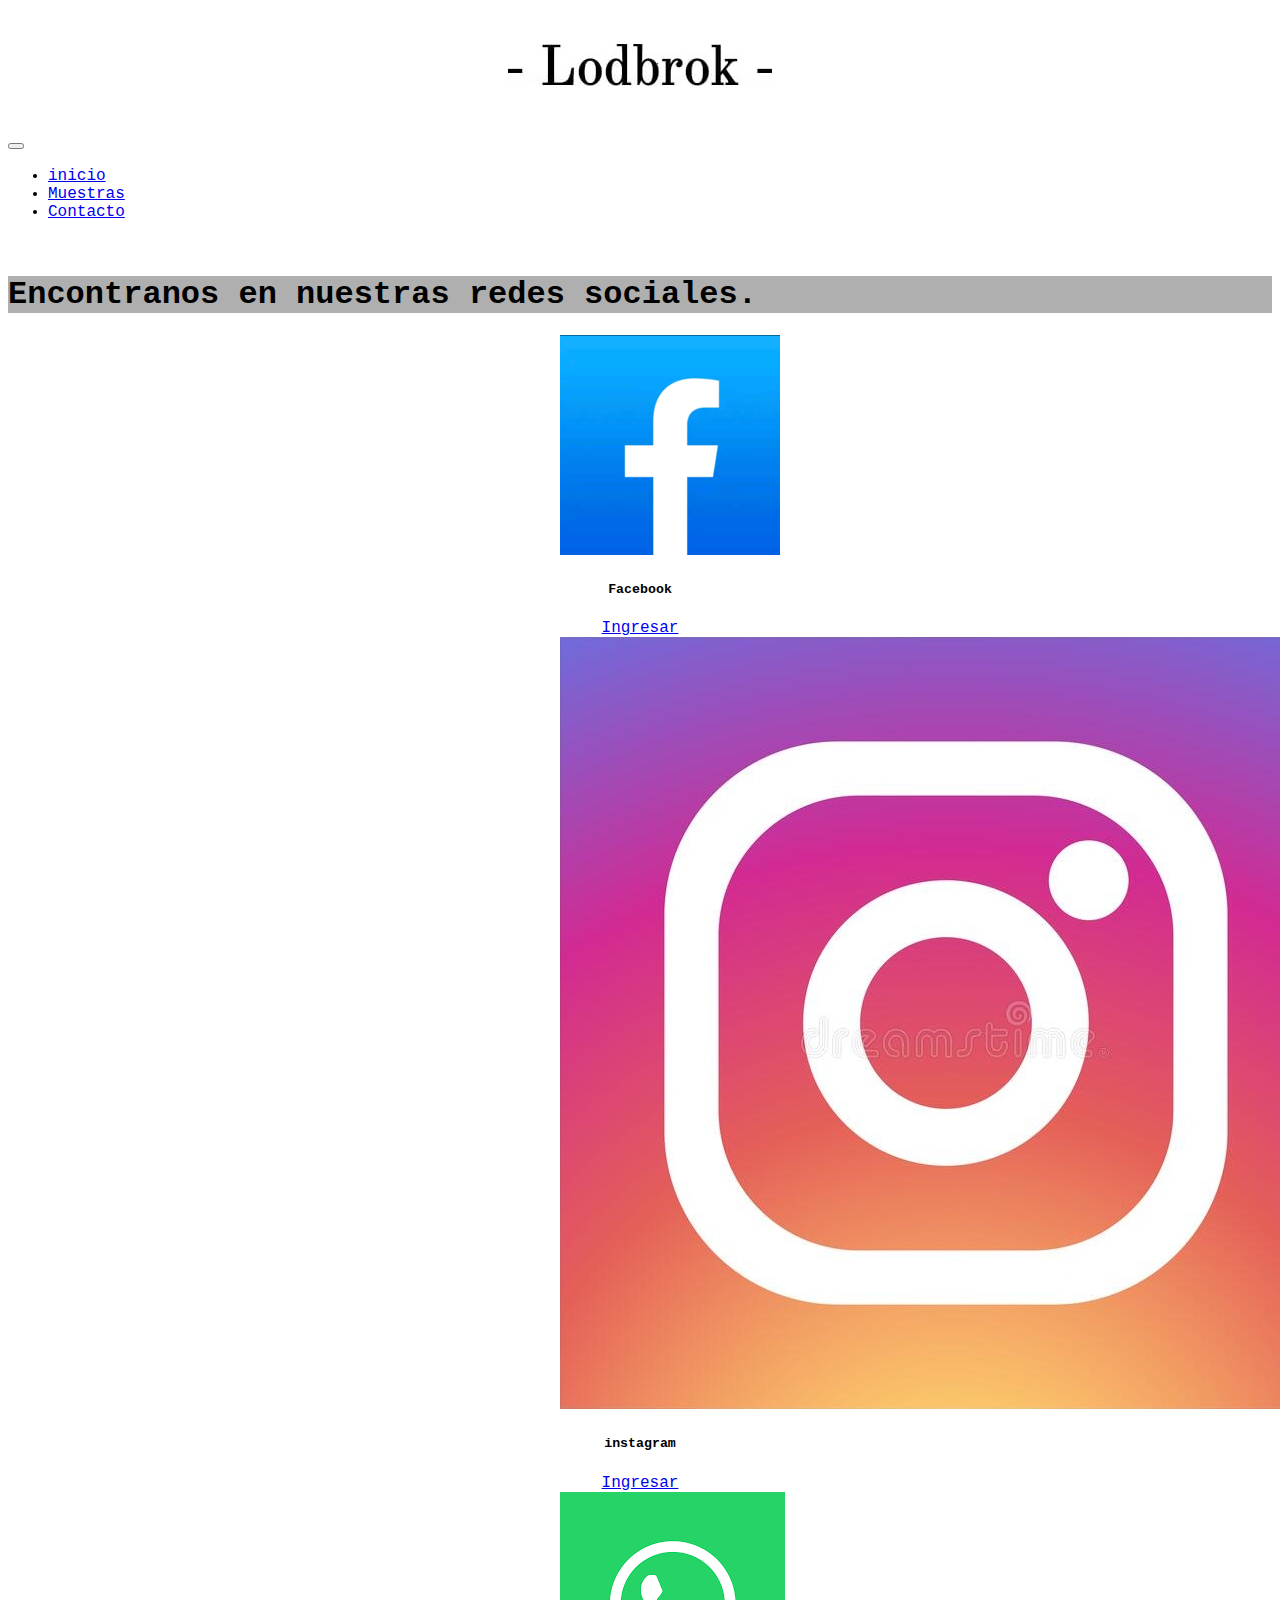
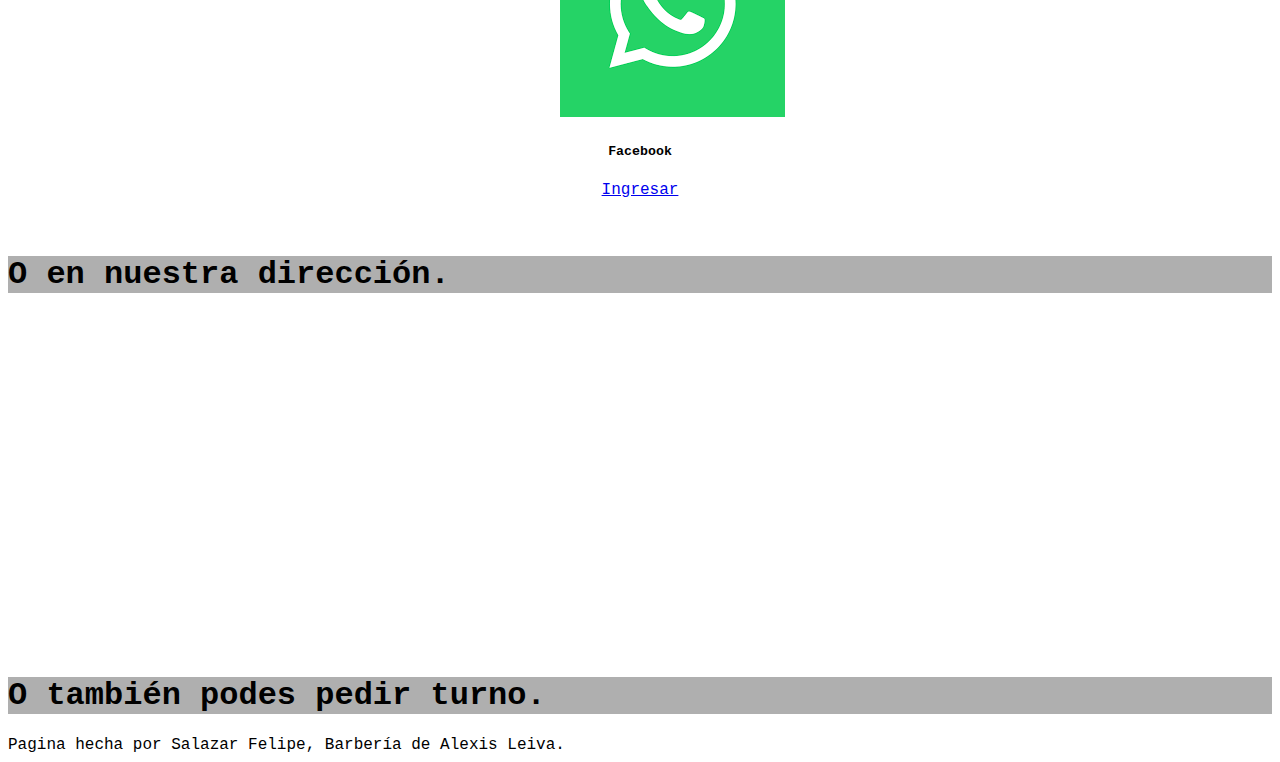
<file: v0.4/contacto.html>
<!DOCTYPE html>
<html lang="en">
<head>
    <meta charset="UTF-8">
    <meta http-equiv="X-UA-Compatible" content="IE=edge">
    <meta name="viewport" content="width=device-width, initial-scale=1.0">
    <link href="https://cdn.jsdelivr.net/npm/bootstrap@5.2.0/dist/css/bootstrap.min.css" rel="stylesheet" integrity="sha384-gH2yIJqKdNHPEq0n4Mqa/HGKIhSkIHeL5AyhkYV8i59U5AR6csBvApHHNl/vI1Bx" crossorigin="anonymous">
    <link rel="stylesheet" href="estilos/style.css">
    <title>Contacto</title>

    
</head>
<body>
    <script src="https://cdn.jsdelivr.net/npm/bootstrap@5.2.0/dist/js/bootstrap.bundle.min.js" integrity="sha384-A3rJD856KowSb7dwlZdYEkO39Gagi7vIsF0jrRAoQmDKKtQBHUuLZ9AsSv4jD4Xa" crossorigin="anonymous"></script>
    
    <div class="container row-1" style=" height:125px;">
        <center>
            <div class="container col-lg-5">
                <br><br>
                <img src="img/titulo.png" class="img-fluid">
            </div>
        </center>
    </div>
    
    <!--     navigation var      -->
    <nav class="navbar navbar-expand-lg sticky-top navbar-dark bg-dark">
        <div class="container-fluid">
          <button class="navbar-toggler" type="button" data-bs-toggle="collapse" data-bs-target="#navbarNav" aria-controls="navbarNav" aria-expanded="false" aria-label="Toggle navigation">
            <span class="navbar-toggler-icon"></span>
          </button>
          <div class="collapse navbar-collapse me-auto mb-2 mg-lg-0" id="navbarNav">
            <ul class="navbar-nav mx-auto">
              <li class="nav-item">
                <a class="nav-link active" aria-current="page" href="index.html">inicio</a>
              </li>
              <li class="nav-item">
                <a class="nav-link active" href="muestras.html">Muestras</a>
              </li>
              <li class="nav-item">
                <a class="nav-link active" href="#">Contacto</a>
              </li>
            </ul>
          </div>
        </div>
      </nav>
    
    <br>
    <h1>
        Encontranos en nuestras redes sociales.
    </h1>
    <center>
        <div class="container row">
        <div class="container col">
            <div class="card" style="width: 10rem;">
                <img src="img/logoFacebook.png" class="card-img-top" alt="...">
                <div class="card-body">
                    <h5 class="card-title">Facebook</h5>
                    <a href="https://www.google.com/url?sa=t&rct=j&q=&esrc=s&source=web&cd=&cad=rja&uact=8&ved=2ahUKEwis3bWGnZX7AhUsrJUCHTAcAdwQwqsBegQICxAB&url=https%3A%2F%2Fwww.youtube.com%2Fwatch%3Fv%3DdQw4w9WgXcQ&usg=AOvVaw0aHtehaphMhOCAkCydRLZU" class="btn btn-primary stretched-link">Ingresar</a>
                </div>
            </div>
        </div>
        <div class="container col">
            <div class="card" style="width: 10rem;">
                <img src="img/logoInstragram.png" class="card-img-top" alt="...">
                <div class="card-body">
                    <h5 class="card-title">instagram</h5>
                    <a href="https://www.google.com/url?sa=t&rct=j&q=&esrc=s&source=web&cd=&cad=rja&uact=8&ved=2ahUKEwis3bWGnZX7AhUsrJUCHTAcAdwQwqsBegQICxAB&url=https%3A%2F%2Fwww.youtube.com%2Fwatch%3Fv%3DdQw4w9WgXcQ&usg=AOvVaw0aHtehaphMhOCAkCydRLZU" class="btn btn-primary stretched-link">Ingresar</a>
                </div>
            </div>
        </div>
        <div class="container col">
            <div class="card" style="width: 10rem;">
                <img src="img/logoWhatsapp.png" class="card-img-top" alt="...">
                <div class="card-body">
                    <h5 class="card-title">Facebook</h5>
                    <a href="https://www.google.com/url?sa=t&rct=j&q=&esrc=s&source=web&cd=&cad=rja&uact=8&ved=2ahUKEwis3bWGnZX7AhUsrJUCHTAcAdwQwqsBegQICxAB&url=https%3A%2F%2Fwww.youtube.com%2Fwatch%3Fv%3DdQw4w9WgXcQ&usg=AOvVaw0aHtehaphMhOCAkCydRLZU" class="btn btn-primary stretched-link">Ingresar</a>
                </div>
            </div>
        </div>
    </div>
    </center>

    <br><br>
    <h1>O en nuestra dirección.</h1>
    <div class="container row">
        <center>
            <iframe src="https://www.google.com/maps/embed?pb=!1m18!1m12!1m3!1d54490.014354374856!2d-58.07892896875002!3d-31.396877300000007!2m3!1f0!2f0!3f0!3m2!1i1024!2i768!4f13.1!3m3!1m2!1s0x95ade810ca7ee62d%3A0x26431b08edafcb19!2sEscuela%20Tecnica%20N%202%20Independencia!5e0!3m2!1ses-419!2sar!4v1667855764482!5m2!1ses-419!2sar" width="400" height="300" style="border:0;" allowfullscreen="" loading="lazy" referrerpolicy="no-referrer-when-downgrade"></iframe>
        </center>
    </div>

    <br><br>
    <h1>O también podes pedir turno.</h1>
    
    <!--
    <form>
        <div class="mb-3">
          <label for="exampleInputEmail1" class="form-label">Correo electrónico</label>
          <input type="email" class="form-control" id="exampleInputEmail1" aria-describedby="emailHelp">
          <div id="emailHelp" class="form-text">Nunca compartiremos su correo electrónico con nadie más.</div>
        </div>
        <div class="mb-3">
          <label for="exampleInputPassword1" class="form-label">Contraseña</label>
          <input type="password" class="form-control" id="exampleInputPassword1">
        </div>
        <div class="mb-3 form-check">
          <input type="checkbox" class="form-check-input" id="exampleCheck1">
          <label class="form-check-label" for="exampleCheck1">Verificado</label>
        </div>
        <button type="submit" class="btn btn-primary">Enviar</button>
    </form>
    -->



    <!-- boton -->
    <a href="#up" class="simplescrollup__button simplescrollup__button--hide"></a>
    <script src="estilos/simplescrollup.js"></script>

    <footer>Pagina hecha por Salazar Felipe, Barbería de Alexis Leiva.</footer>
</body>  
    
</html>
</file>
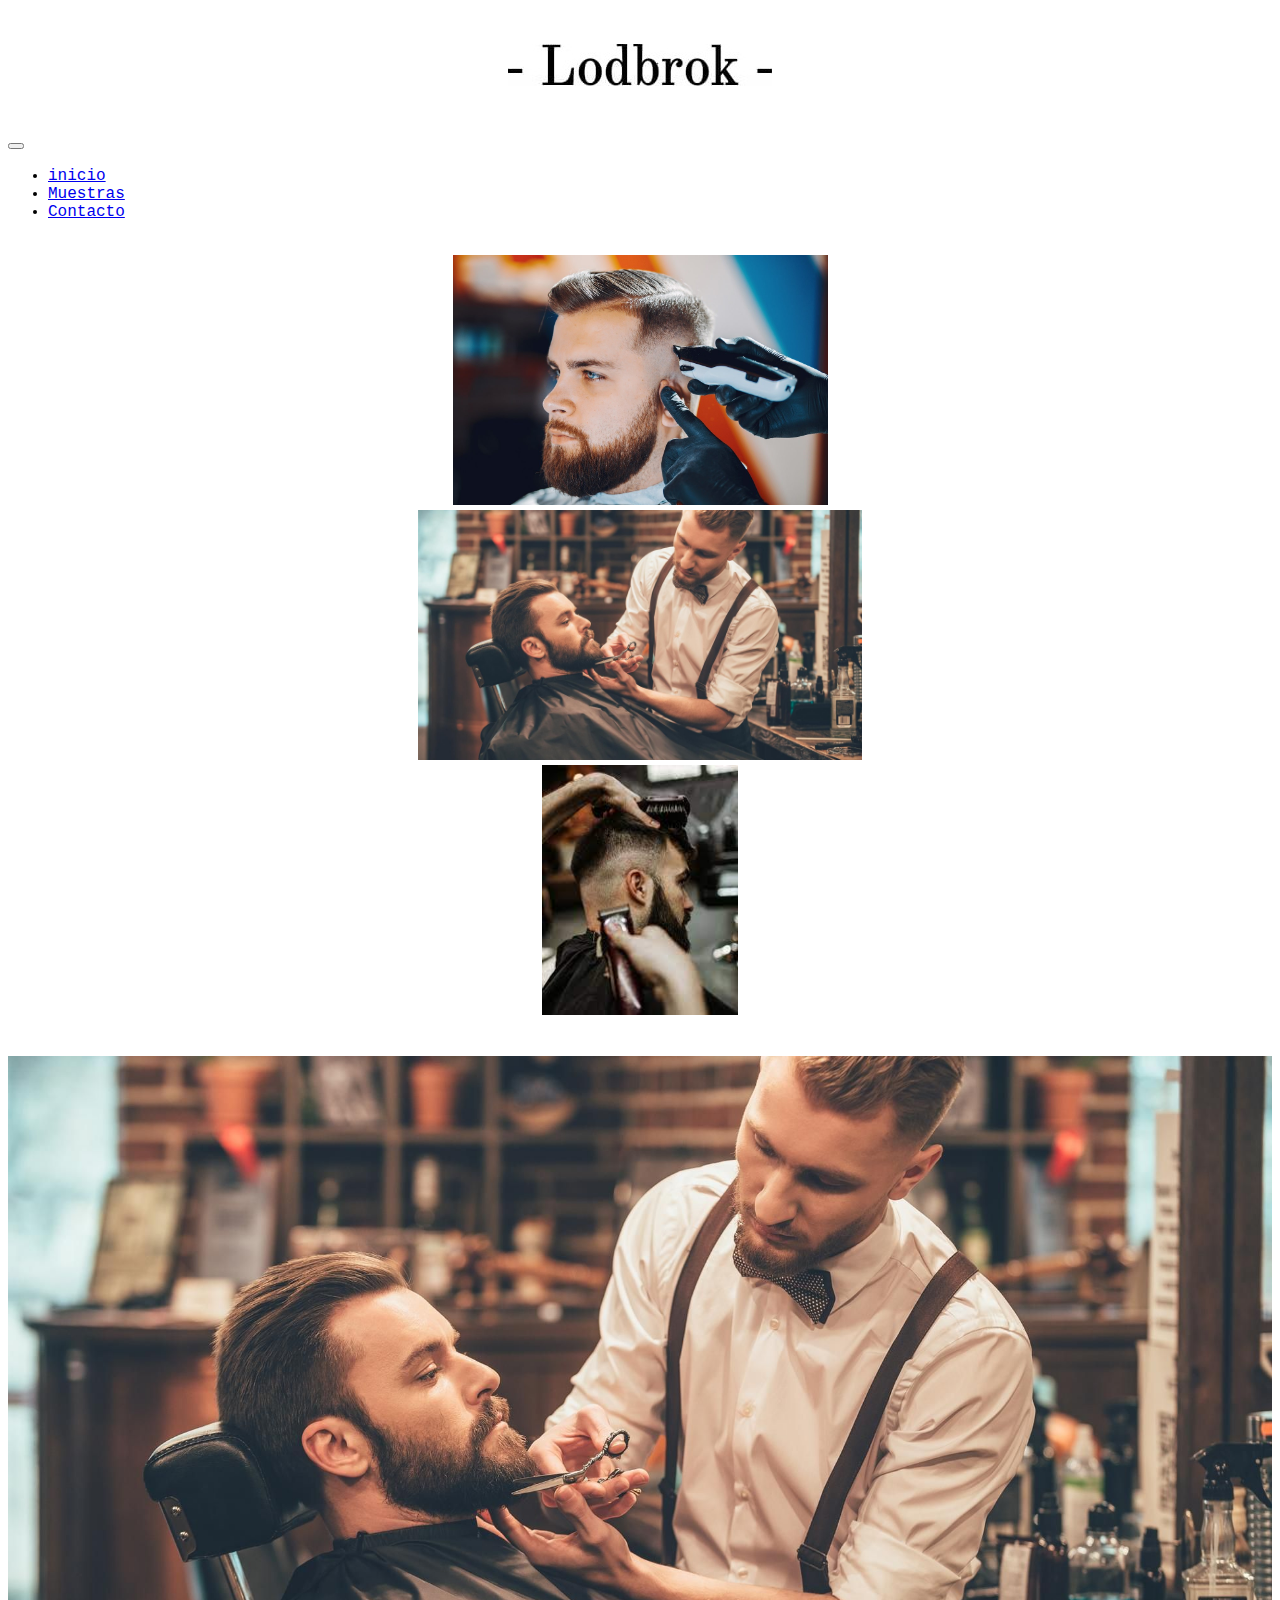
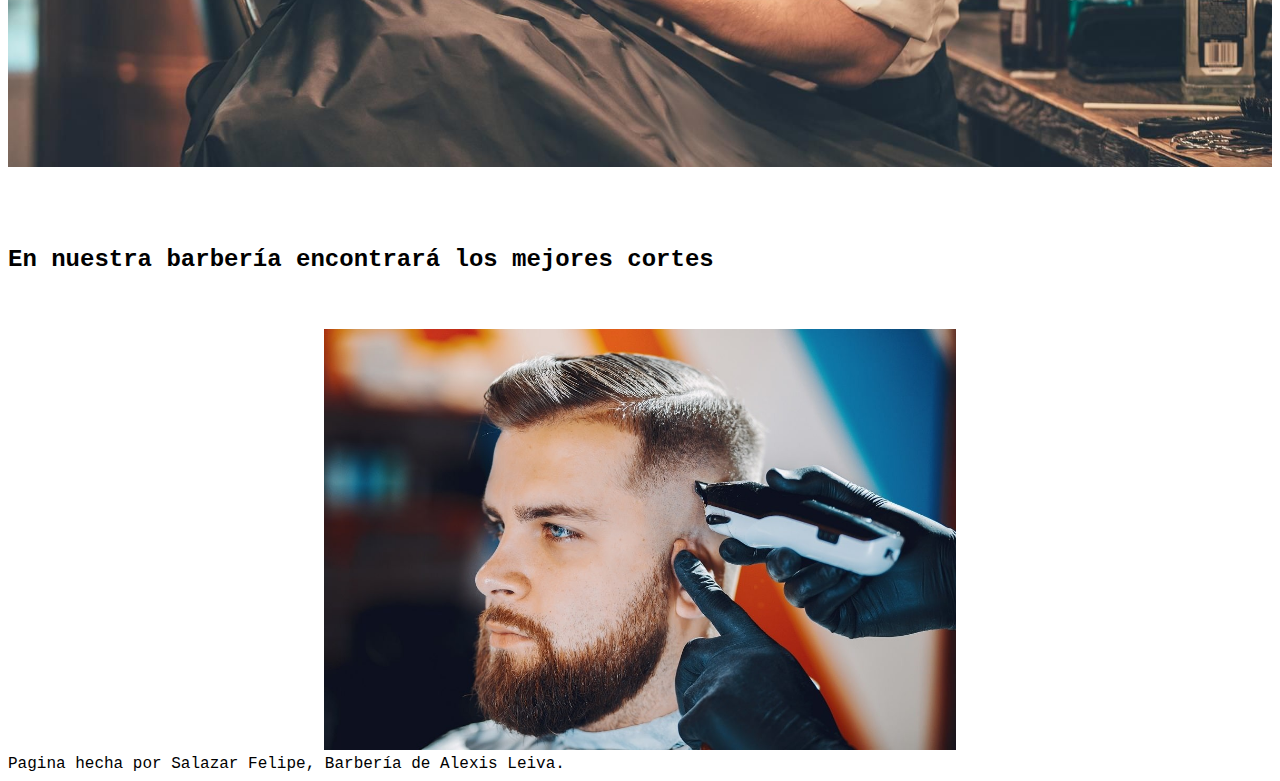
<file: v0.4/muestras.html>
<!DOCTYPE html>
<html lang="en">
<head>
    <meta charset="UTF-8">
    <meta http-equiv="X-UA-Compatible" content="IE=edge">
    <meta name="viewport" content="width=device-width, initial-scale=1.0">
    <link href="https://cdn.jsdelivr.net/npm/bootstrap@5.2.0/dist/css/bootstrap.min.css" rel="stylesheet" integrity="sha384-gH2yIJqKdNHPEq0n4Mqa/HGKIhSkIHeL5AyhkYV8i59U5AR6csBvApHHNl/vI1Bx" crossorigin="anonymous">
    <link rel="stylesheet" href="estilos/style.css">
    <title>Muestras</title>

    
</head>
<body>
    <script src="https://cdn.jsdelivr.net/npm/bootstrap@5.2.0/dist/js/bootstrap.bundle.min.js" integrity="sha384-A3rJD856KowSb7dwlZdYEkO39Gagi7vIsF0jrRAoQmDKKtQBHUuLZ9AsSv4jD4Xa" crossorigin="anonymous"></script>
    
    <div class="container row-1" style=" height:125px;">
        <center>
            <div class="container col-lg-5">
                <br><br>
                <img src="img/titulo.png" class="img-fluid">
            </div>
        </center>
    </div>
    
    <!--     navigation var      -->
    <nav class="navbar navbar-expand-lg sticky-top navbar-dark bg-dark">
        <div class="container-fluid">
          <button class="navbar-toggler" type="button" data-bs-toggle="collapse" data-bs-target="#navbarNav" aria-controls="navbarNav" aria-expanded="false" aria-label="Toggle navigation">
            <span class="navbar-toggler-icon"></span>
          </button>
          <div class="collapse navbar-collapse me-auto mb-2 mg-lg-0" id="navbarNav">
            <ul class="navbar-nav mx-auto">
              <li class="nav-item">
                <a class="nav-link active" aria-current="page" href="index.html">inicio</a>
              </li>
              <li class="nav-item">
                <a class="nav-link active" href="#">Muestras</a>
              </li>
              <li class="nav-item">
                <a class="nav-link active" href="contacto.html">Contacto</a>
              </li>
            </ul>
          </div>
        </div>
      </nav>
    
    <br>


    <div class="container">
        <div class="row align-items-center">

            <!----------carousel-------------->         
            <div class="carousel slide" data-bs-ride="carousel">
                <div class="carousel-inner">
                    <center>
                        <div class="carousel-item active">
                            <img class="img-fluid" src="img/muestra3.jpg" style="height: 250px; width: auto"> 
                        </div>
                        <div class="carousel-item">
                            <img class="img-fluid" src="img/muestra2.jpg" style="height: 250px; width: auto">
                        </div>
                        <div class="carousel-item">
                            <img class="img-fluid" src="img/muestra1.jpg" style="height: 250px; width: auto" >
                        </div>
                    </center>
                </div>
            </div>

            <!----------carousel-------------->
        </div>
    </div>
    <br><br>

    <div class="row">  
        <div class="col">
            <center><img src="img/muestra2.jpg" class="img-fluid" width="100%" height="auto"></center>
        </div> 
        <div class="col">
            <br><br><br>
            <h2>En nuestra barbería encontrará los mejores cortes</h2>
        </div>
    </div>
    <br><br>
    <div class="row">   
        <center><img class="img-fluid" src="img/muestra3.jpg" width="50%" height="auto"></center>
    </div>


    <!-- boton -->
    <a href="#up" class="simplescrollup__button simplescrollup__button--hide"></a>
    <script src="estilos/simplescrollup.js"></script>

    <footer>Pagina hecha por Salazar Felipe, Barbería de Alexis Leiva.</footer>
</body>  
    
</html>
</file>
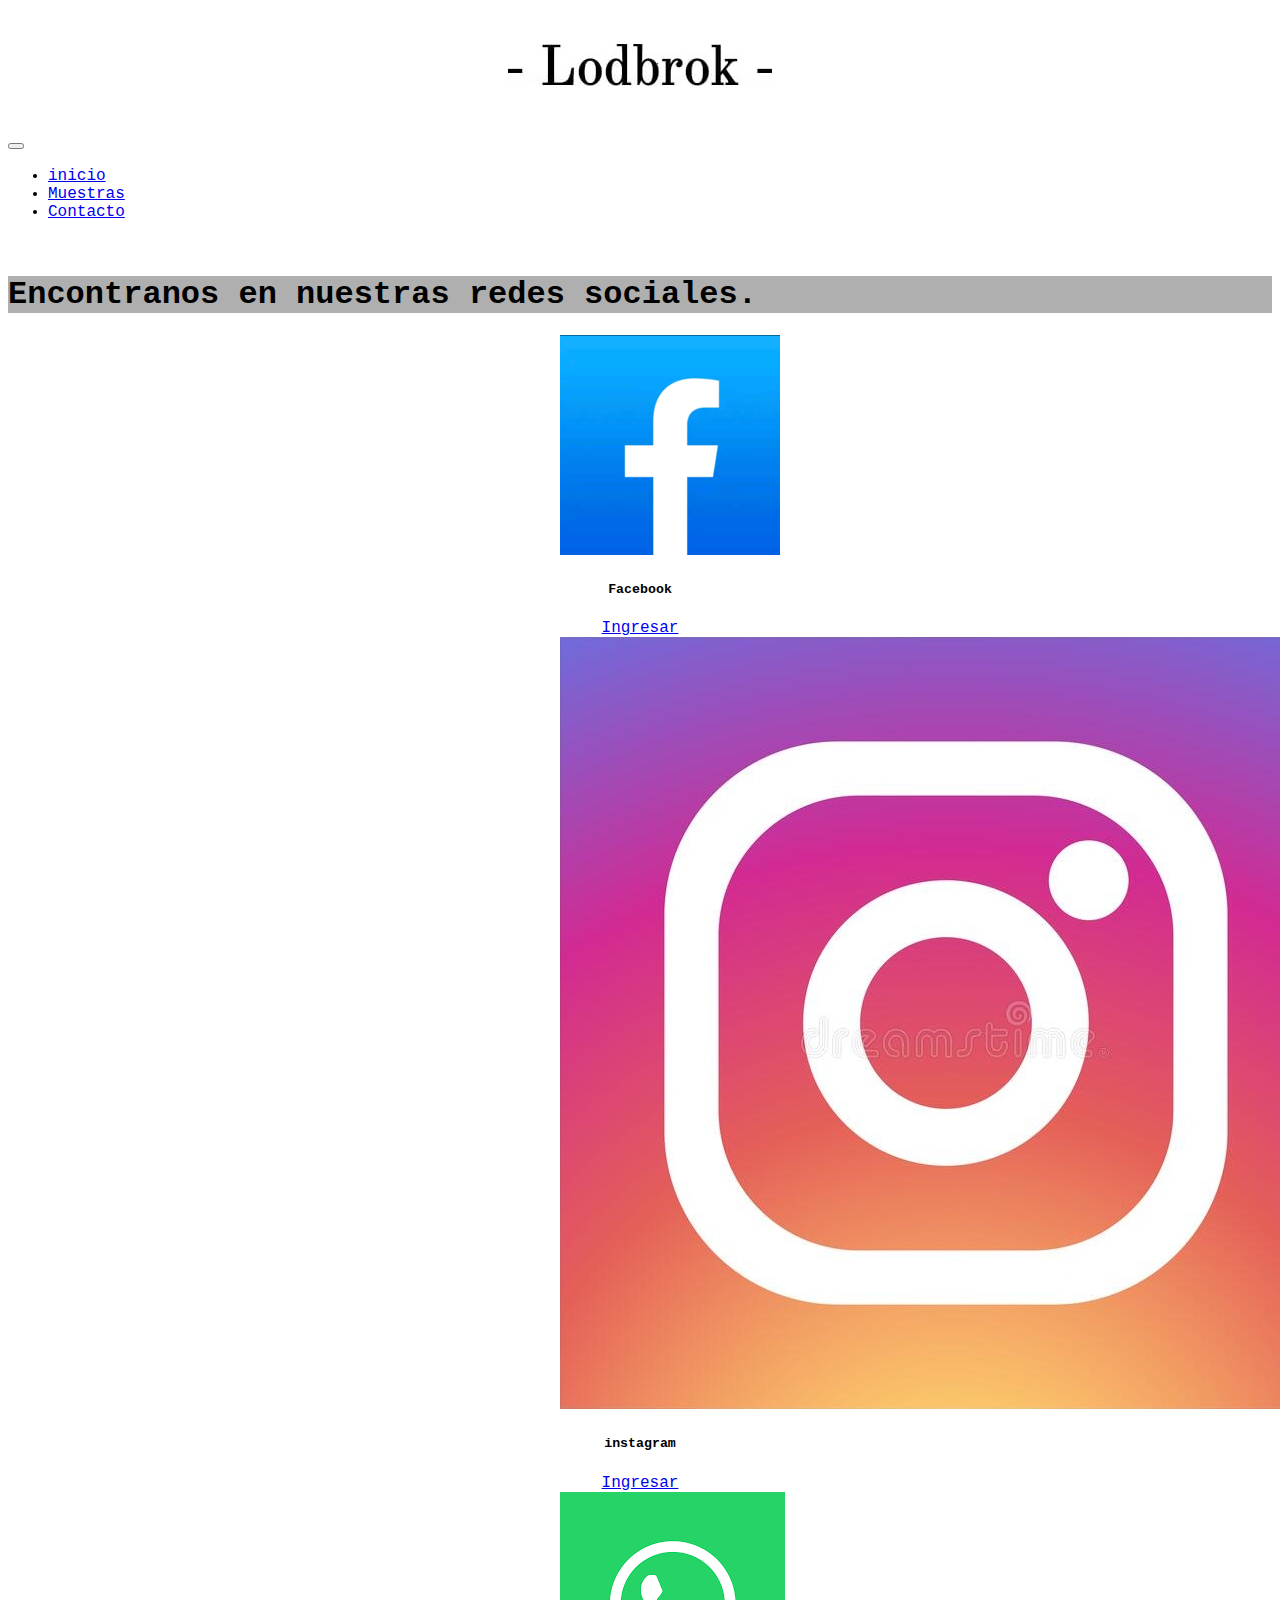
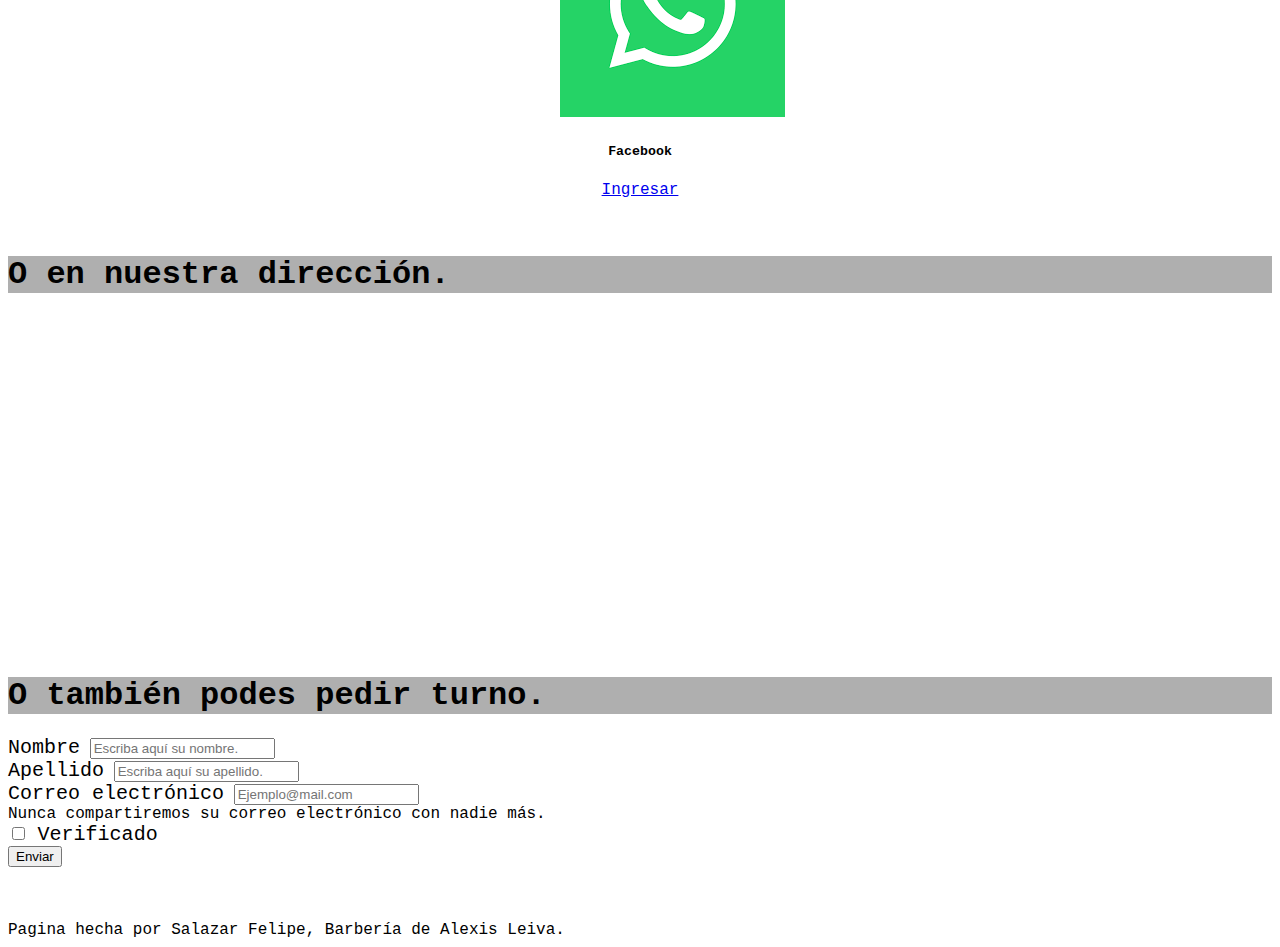
<file: v0.5/contacto.html>
<!DOCTYPE html>
<html lang="en">
<head>
    <meta charset="UTF-8">
    <meta http-equiv="X-UA-Compatible" content="IE=edge">
    <meta name="viewport" content="width=device-width, initial-scale=1.0">
    <link href="https://cdn.jsdelivr.net/npm/bootstrap@5.2.0/dist/css/bootstrap.min.css" rel="stylesheet" integrity="sha384-gH2yIJqKdNHPEq0n4Mqa/HGKIhSkIHeL5AyhkYV8i59U5AR6csBvApHHNl/vI1Bx" crossorigin="anonymous">
    <link rel="stylesheet" href="estilos/style.css">
    <title>Contacto</title>

    
</head>
<body>
    <script src="https://cdn.jsdelivr.net/npm/bootstrap@5.2.0/dist/js/bootstrap.bundle.min.js" integrity="sha384-A3rJD856KowSb7dwlZdYEkO39Gagi7vIsF0jrRAoQmDKKtQBHUuLZ9AsSv4jD4Xa" crossorigin="anonymous"></script>
    
    <div class="container row-1" style=" height:125px;">
        <center>
            <div class="container col-lg-5">
                <br><br>
                <img src="img/titulo.png" class="img-fluid">
            </div>
        </center>
    </div>
    
    <!--     navigation var      -->
    <nav class="navbar navbar-expand-lg sticky-top navbar-dark bg-dark">
        <div class="container-fluid">
          <button class="navbar-toggler" type="button" data-bs-toggle="collapse" data-bs-target="#navbarNav" aria-controls="navbarNav" aria-expanded="false" aria-label="Toggle navigation">
            <span class="navbar-toggler-icon"></span>
          </button>
          <div class="collapse navbar-collapse me-auto mb-2 mg-lg-0" id="navbarNav">
            <ul class="navbar-nav mx-auto">
              <li class="nav-item">
                <a class="nav-link active" aria-current="page" href="index.html">inicio</a>
              </li>
              <li class="nav-item">
                <a class="nav-link active" href="muestras.html">Muestras</a>
              </li>
              <li class="nav-item">
                <a class="nav-link active" href="#">Contacto</a>
              </li>
            </ul>
          </div>
        </div>
      </nav>
    
    <br>
    <h1>
        Encontranos en nuestras redes sociales.
    </h1>
    <center>
        <div class="container row">
        <div class="container col">
            <div class="card" style="width: 10rem;">
                <img src="img/logoFacebook.png" class="card-img-top" alt="...">
                <div class="card-body">
                    <h5 class="card-title">Facebook</h5>
                    <a href="https://www.google.com/url?sa=t&rct=j&q=&esrc=s&source=web&cd=&cad=rja&uact=8&ved=2ahUKEwis3bWGnZX7AhUsrJUCHTAcAdwQwqsBegQICxAB&url=https%3A%2F%2Fwww.youtube.com%2Fwatch%3Fv%3DdQw4w9WgXcQ&usg=AOvVaw0aHtehaphMhOCAkCydRLZU" class="btn btn-primary stretched-link">Ingresar</a>
                </div>
            </div>
        </div>
        <div class="container col">
            <div class="card" style="width: 10rem;">
                <img src="img/logoInstragram.png" class="card-img-top" alt="...">
                <div class="card-body">
                    <h5 class="card-title">instagram</h5>
                    <a href="https://www.google.com/url?sa=t&rct=j&q=&esrc=s&source=web&cd=&cad=rja&uact=8&ved=2ahUKEwis3bWGnZX7AhUsrJUCHTAcAdwQwqsBegQICxAB&url=https%3A%2F%2Fwww.youtube.com%2Fwatch%3Fv%3DdQw4w9WgXcQ&usg=AOvVaw0aHtehaphMhOCAkCydRLZU" class="btn btn-primary stretched-link">Ingresar</a>
                </div>
            </div>
        </div>
        <div class="container col">
            <div class="card" style="width: 10rem;">
                <img src="img/logoWhatsapp.png" class="card-img-top" alt="...">
                <div class="card-body">
                    <h5 class="card-title">Facebook</h5>
                    <a href="https://www.google.com/url?sa=t&rct=j&q=&esrc=s&source=web&cd=&cad=rja&uact=8&ved=2ahUKEwis3bWGnZX7AhUsrJUCHTAcAdwQwqsBegQICxAB&url=https%3A%2F%2Fwww.youtube.com%2Fwatch%3Fv%3DdQw4w9WgXcQ&usg=AOvVaw0aHtehaphMhOCAkCydRLZU" class="btn btn-primary stretched-link">Ingresar</a>
                </div>
            </div>
        </div>
    </div>
    </center>

    <br><br>
    <h1>O en nuestra dirección.</h1>
    <div class="container row">
        <center>
            <iframe src="https://www.google.com/maps/embed?pb=!1m18!1m12!1m3!1d54490.014354374856!2d-58.07892896875002!3d-31.396877300000007!2m3!1f0!2f0!3f0!3m2!1i1024!2i768!4f13.1!3m3!1m2!1s0x95ade810ca7ee62d%3A0x26431b08edafcb19!2sEscuela%20Tecnica%20N%202%20Independencia!5e0!3m2!1ses-419!2sar!4v1667855764482!5m2!1ses-419!2sar" width="400" height="300" style="border:0;" allowfullscreen="" loading="lazy" referrerpolicy="no-referrer-when-downgrade"></iframe>
        </center>
    </div>

    <br><br>
    <h1>O también podes pedir turno.</h1>
    
    <div class="container">
      <form>
        <div class="mb-3">
          <label for="exampleUsernme" class="form-label" style="font-size: 20px;">Nombre</label>
          <input type="text" class="form-control" placeholder="Escriba aquí su nombre." aria-label="Nombre" aria-describedby="basic-addon2" onkeypress="return !(event.charCode >= 48 && event.charCode <= 57)" required>
        </div>
        <div class="mb-3">
          <label for="exampleUsernme" class="form-label" style="font-size: 20px;">Apellido</label>
          <input type="text" class="form-control" placeholder="Escriba aquí su apellido." aria-label="apellido" aria-describedby="basic-addon2" onkeypress="return !(event.charCode >= 48 && event.charCode <= 57)" required>
        </div>
        <div class="mb-3">
          <label for="exampleInputEmail1" class="form-label" style="font-size: 20px;">Correo electrónico</label>
          <input type="email" class="form-control" placeholder="Ejemplo@mail.com" id="exampleInputEmail1" aria-describedby="emailHelp" required>
          <div id="emailHelp" class="form-text" style="font-size: 16px;">Nunca compartiremos su correo electrónico con nadie más.</div>
        </div>
        <div class="mb-3 form-check">
          <input type="checkbox" class="form-check-input" id="exampleCheck1" required>
          <label class="form-check-label" for="exampleCheck1" style="font-size: 20px;">Verificado</label>
        </div>
        <button type="submit" class="btn btn-primary">Enviar</button>
      </form>
    </div>
    <br><br><br>


    <!-- boton -->
    <a href="#up" class="simplescrollup__button simplescrollup__button--hide"></a>
    <script src="estilos/simplescrollup.js"></script>

    <footer>Pagina hecha por Salazar Felipe, Barbería de Alexis Leiva.</footer>
</body>  
    
</html>
</file>
<file: v0.1/estilos/style.css>
#title {
    background-color: white;
    color: black;
    font-family:'Trebuchet MS', 'Lucida Sans Unicode', 'Lucida Grande', 'Lucida Sans', Arial, sans-serif;
    text-decoration-line: underline;
    text-decoration-color: rgb(255, 111, 15);
}  

h1{
    background-color:rgb(255, 111, 15);
    color: rgb(0, 0, 0);
}

spam{
    animation-name: change-colors;
    animation-duration: 1s;
    animation-iteration-count: infinite;
}

@keyframes change-colors{
    0%{
        color:red;
    }
    50%{
        color: green;
    }
}

.navbar-custom {
    height: 70px;
    background-color:rgb(29, 29, 30);
}

h3{
    background-color: blue;
    color: white;
    text-align: center;
}

.navbar-nav.navbar-center {
    position: absolute;
    left: 50%;
    transform: translatex(-50%);
}
</file>
<file: v0.2/estilos/style.css>
body{
    font-family:'Courier New', Courier, monospace;
}


#title {
    background-color: white;
    color: black;
    font-family:'Trebuchet MS', 'Lucida Sans Unicode', 'Lucida Grande', 'Lucida Sans', Arial, sans-serif;
    text-decoration-line: underline;
    text-decoration-color: rgb(255, 111, 15);
}  

h1{
    background-color:rgb(175, 175, 175);
    color: rgb(0, 0, 0);
}

spam{
    animation-name: change-colors;
    animation-duration: 1s;
    animation-iteration-count: infinite;
}

@keyframes change-colors{
    0%{
        color:red;
    }
    50%{
        color: green;
    }
}

.navbar-custom {
    height: 70px;
    background-color:rgb(29, 29, 30);
}

h3{
    background-color: blue;
    color: white;
    text-align: center;
}

.navbar-nav.navbar-center {
    position: absolute;
    left: 50%;
    transform: translatex(-50%);
}
</file>
<file: v0.4/estilos/style.css>
body{
    font-family:'Courier New', Courier, monospace;
}



h1{
    background-color:rgb(175, 175, 175);
    color: rgb(0, 0, 0);
}

spam{
    animation-name: change-colors;
    animation-duration: 1s;
    animation-iteration-count: infinite;
}

@keyframes change-colors{
    0%{
        color:red;
    }
    50%{
        color: green;
    }
}

h3{
    background-color: blue;
    color: white;
    text-align: center;
}

.navbar-custom {
    height: 70px;
    background-color:rgb(29, 29, 30);
}

.navbar-nav.navbar-center {
    position: absolute;
    left: 50%;
    transform: translatex(-50%);
}

#absCenter{
    display: flex;
    align-items: center;
    justify-content: center;
}

#title {
    background-color: white;
    color: black;
    font-family:'Trebuchet MS', 'Lucida Sans Unicode', 'Lucida Grande', 'Lucida Sans', Arial, sans-serif;
    text-decoration-line: underline;
    text-decoration-color: rgb(255, 111, 15);
}

.simplescrollup__button {
    position: fixed;
    bottom: 3rem;
    right: 3rem;
    transition: 1s all;
    z-index: 10000;
    width: 0; 
    height: 0; 
    border-bottom: 50px solid #f0ad4e;
    border-left: 25px solid transparent;
    border-right: 25px solid transparent; 
}
.simplescrollup__button--show {
    transform: translateX(0);
}
.simplescrollup__button--hide {
    transform: translateX(100px);
}
</file>
<file: v0.3/estilos/style.css>
body{
    font-family:'Courier New', Courier, monospace;
}



h1{
    background-color:rgb(175, 175, 175);
    color: rgb(0, 0, 0);
}

spam{
    animation-name: change-colors;
    animation-duration: 1s;
    animation-iteration-count: infinite;
}

@keyframes change-colors{
    0%{
        color:red;
    }
    50%{
        color: green;
    }
}

h3{
    background-color: blue;
    color: white;
    text-align: center;
}

.navbar-custom {
    height: 70px;
    background-color:rgb(29, 29, 30);
}

.navbar-nav.navbar-center {
    position: absolute;
    left: 50%;
    transform: translatex(-50%);
}

#absCenter{
    display: flex;
    align-items: center;
    justify-content: center;
}

#title {
    background-color: white;
    color: black;
    font-family:'Trebuchet MS', 'Lucida Sans Unicode', 'Lucida Grande', 'Lucida Sans', Arial, sans-serif;
    text-decoration-line: underline;
    text-decoration-color: rgb(255, 111, 15);
}
</file>
<file: v0.5/estilos/style.css>
body{
    font-family:'Courier New', Courier, monospace;
}



h1{
    background-color:rgb(175, 175, 175);
    color: rgb(0, 0, 0);
}

spam{
    animation-name: change-colors;
    animation-duration: 1s;
    animation-iteration-count: infinite;
}

@keyframes change-colors{
    0%{
        color:red;
    }
    50%{
        color: green;
    }
}

h3{
    background-color: blue;
    color: white;
    text-align: center;
}

.navbar-custom {
    height: 70px;
    background-color:rgb(29, 29, 30);
}

.navbar-nav.navbar-center {
    position: absolute;
    left: 50%;
    transform: translatex(-50%);
}

#absCenter{
    display: flex;
    align-items: center;
    justify-content: center;
}

#title {
    background-color: white;
    color: black;
    font-family:'Trebuchet MS', 'Lucida Sans Unicode', 'Lucida Grande', 'Lucida Sans', Arial, sans-serif;
    text-decoration-line: underline;
    text-decoration-color: rgb(255, 111, 15);
}

.simplescrollup__button {
    position: fixed;
    bottom: 3rem;
    right: 3rem;
    transition: 1s all;
    z-index: 10000;
    width: 0; 
    height: 0; 
    border-bottom: 50px solid #f0ad4e;
    border-left: 25px solid transparent;
    border-right: 25px solid transparent; 
}
.simplescrollup__button--show {
    transform: translateX(0);
}
.simplescrollup__button--hide {
    transform: translateX(100px);
}
</file>
